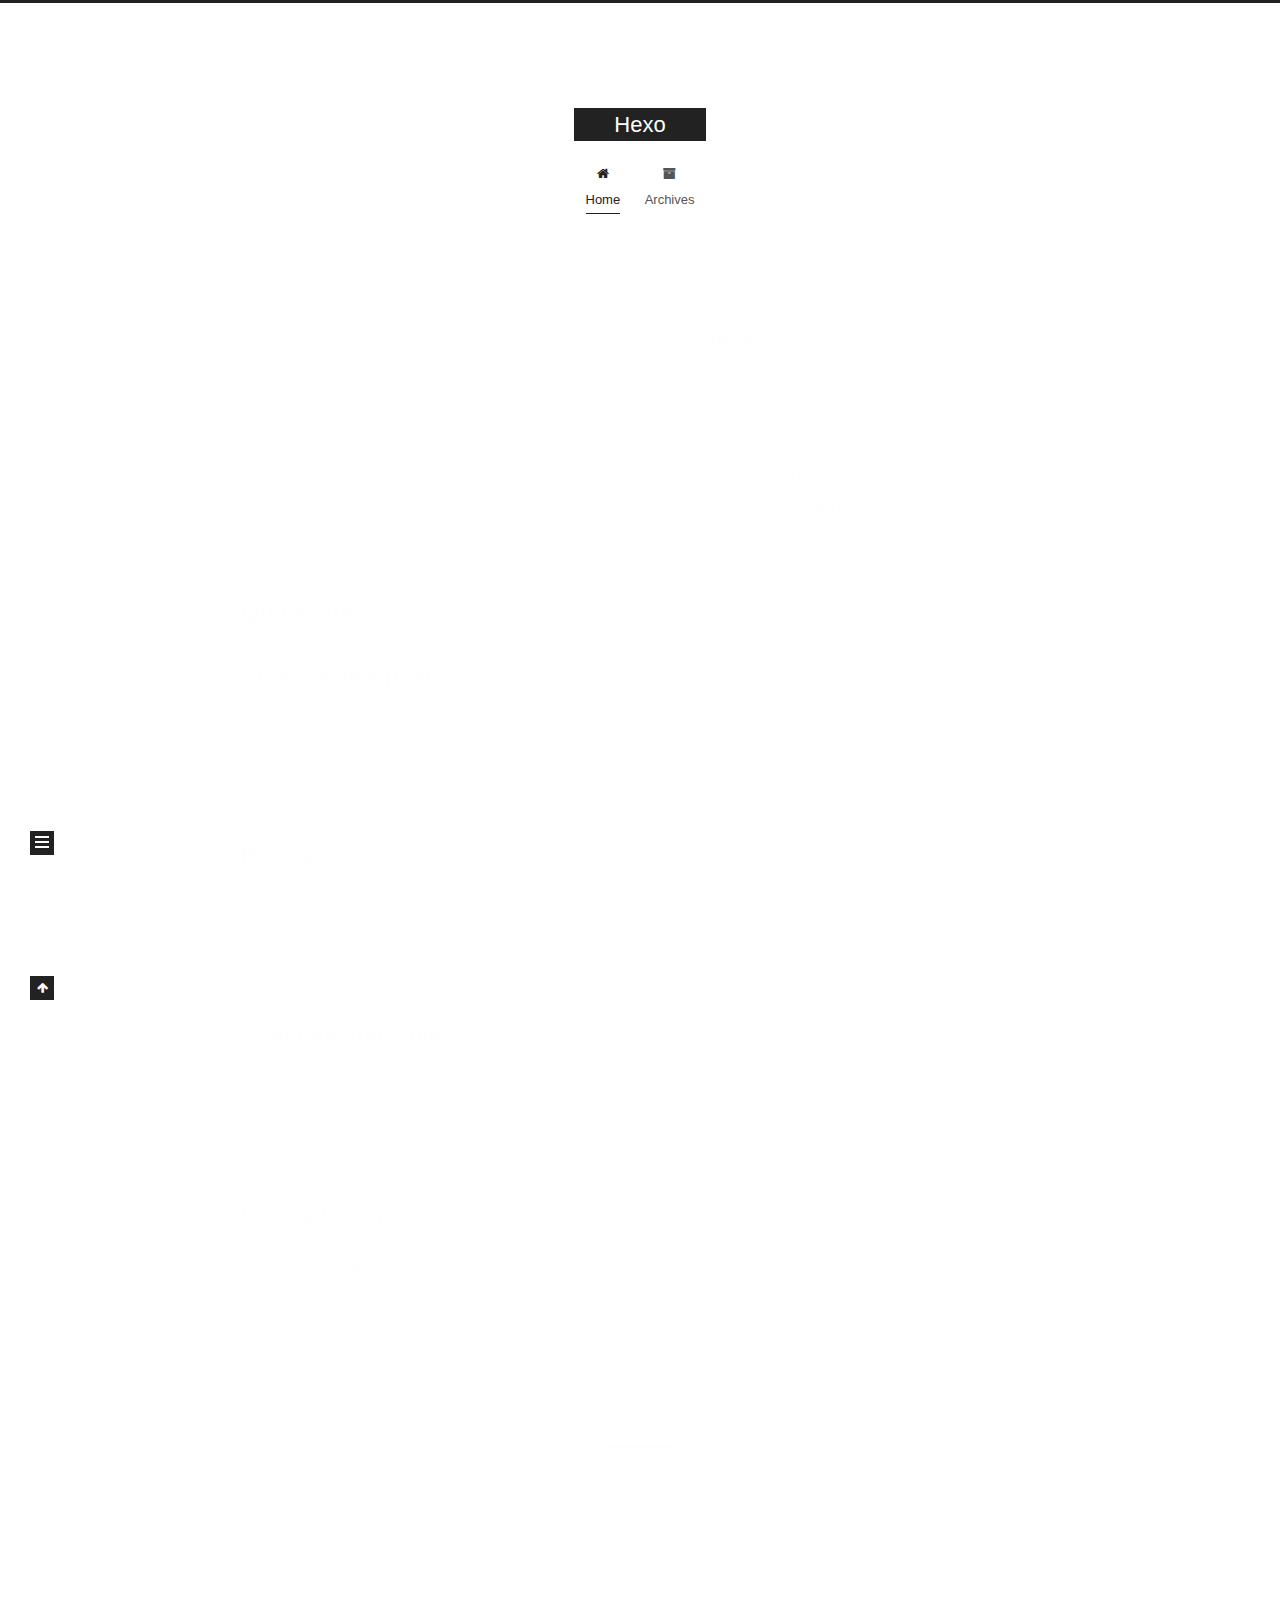
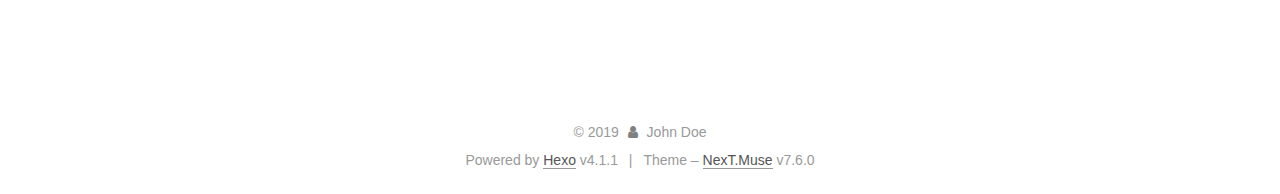
<file: index.html>
<!DOCTYPE html>
<html lang="en">
<head>
  <meta charset="UTF-8">
<meta name="viewport" content="width=device-width, initial-scale=1, maximum-scale=2">
<meta name="theme-color" content="#222">
<meta name="generator" content="Hexo 4.1.1">
  <link rel="apple-touch-icon" sizes="180x180" href="/images/apple-touch-icon-next.png">
  <link rel="icon" type="image/png" sizes="32x32" href="/images/favicon-32x32-next.png">
  <link rel="icon" type="image/png" sizes="16x16" href="/images/favicon-16x16-next.png">
  <link rel="mask-icon" href="/images/logo.svg" color="#222">

<link rel="stylesheet" href="/css/main.css">


<link rel="stylesheet" href="/lib/font-awesome/css/font-awesome.min.css">


<script id="hexo-configurations">
  var NexT = window.NexT || {};
  var CONFIG = {
    hostname: new URL('http://yoursite.com').hostname,
    root: '/',
    scheme: 'Muse',
    version: '7.6.0',
    exturl: false,
    sidebar: {"position":"left","display":"post","padding":18,"offset":12,"onmobile":false},
    copycode: {"enable":false,"show_result":false,"style":null},
    back2top: {"enable":true,"sidebar":false,"scrollpercent":false},
    bookmark: {"enable":false,"color":"#222","save":"auto"},
    fancybox: false,
    mediumzoom: false,
    lazyload: false,
    pangu: false,
    comments: {"style":"tabs","active":null,"storage":true,"lazyload":false,"nav":null},
    algolia: {
      appID: '',
      apiKey: '',
      indexName: '',
      hits: {"per_page":10},
      labels: {"input_placeholder":"Search for Posts","hits_empty":"We didn't find any results for the search: ${query}","hits_stats":"${hits} results found in ${time} ms"}
    },
    localsearch: {"enable":false,"trigger":"auto","top_n_per_article":1,"unescape":false,"preload":false},
    path: '',
    motion: {"enable":true,"async":false,"transition":{"post_block":"fadeIn","post_header":"slideDownIn","post_body":"slideDownIn","coll_header":"slideLeftIn","sidebar":"slideUpIn"}}
  };
</script>

  <meta property="og:type" content="website">
<meta property="og:title" content="Hexo">
<meta property="og:url" content="http:&#x2F;&#x2F;yoursite.com&#x2F;index.html">
<meta property="og:site_name" content="Hexo">
<meta property="og:locale" content="en_US">
<meta property="article:author" content="John Doe">
<meta name="twitter:card" content="summary">

<link rel="canonical" href="http://yoursite.com/">


<script id="page-configurations">
  // https://hexo.io/docs/variables.html
  CONFIG.page = {
    sidebar: "",
    isHome: true,
    isPost: false
  };
</script>

  <title>Hexo</title>
  






  <noscript>
  <style>
  .use-motion .brand,
  .use-motion .menu-item,
  .sidebar-inner,
  .use-motion .post-block,
  .use-motion .pagination,
  .use-motion .comments,
  .use-motion .post-header,
  .use-motion .post-body,
  .use-motion .collection-header { opacity: initial; }

  .use-motion .site-title,
  .use-motion .site-subtitle {
    opacity: initial;
    top: initial;
  }

  .use-motion .logo-line-before i { left: initial; }
  .use-motion .logo-line-after i { right: initial; }
  </style>
</noscript>

</head>

<body itemscope itemtype="http://schema.org/WebPage">
  <div class="container use-motion">
    <div class="headband"></div>

    <header class="header" itemscope itemtype="http://schema.org/WPHeader">
      <div class="header-inner"><div class="site-brand-container">
  <div class="site-meta">

    <div>
      <a href="/" class="brand" rel="start">
        <span class="logo-line-before"><i></i></span>
        <span class="site-title">Hexo</span>
        <span class="logo-line-after"><i></i></span>
      </a>
    </div>
  </div>

  <div class="site-nav-toggle">
    <div class="toggle" aria-label="Toggle navigation bar">
      <span class="toggle-line toggle-line-first"></span>
      <span class="toggle-line toggle-line-middle"></span>
      <span class="toggle-line toggle-line-last"></span>
    </div>
  </div>
</div>


<nav class="site-nav">
  
  <ul id="menu" class="menu">
        <li class="menu-item menu-item-home">

    <a href="/" rel="section"><i class="fa fa-fw fa-home"></i>Home</a>

  </li>
        <li class="menu-item menu-item-archives">

    <a href="/archives/" rel="section"><i class="fa fa-fw fa-archive"></i>Archives</a>

  </li>
  </ul>

</nav>
</div>
    </header>

    
  <div class="back-to-top">
    <i class="fa fa-arrow-up"></i>
    <span>0%</span>
  </div>


    <main class="main">
      <div class="main-inner">
        <div class="content-wrap">
          

          <div class="content">
            

  <div class="posts-expand">
        
  
  
  <article itemscope itemtype="http://schema.org/Article" class="post-block home" lang="en">
    <link itemprop="mainEntityOfPage" href="http://yoursite.com/2019/12/18/hello-world/">

    <span hidden itemprop="author" itemscope itemtype="http://schema.org/Person">
      <meta itemprop="image" content="/images/avatar.gif">
      <meta itemprop="name" content="John Doe">
      <meta itemprop="description" content="">
    </span>

    <span hidden itemprop="publisher" itemscope itemtype="http://schema.org/Organization">
      <meta itemprop="name" content="Hexo">
    </span>
      <header class="post-header">
        <h1 class="post-title" itemprop="name headline">
          
            <a href="/2019/12/18/hello-world/" class="post-title-link" itemprop="url">小海哥的第一个博客</a>
        </h1>

        <div class="post-meta">
            <span class="post-meta-item">
              <span class="post-meta-item-icon">
                <i class="fa fa-calendar-o"></i>
              </span>
              <span class="post-meta-item-text">Posted on</span>

              <time title="Created: 2019-12-18 23:29:39" itemprop="dateCreated datePublished" datetime="2019-12-18T23:29:39+08:00">2019-12-18</time>
            </span>

          

        </div>
      </header>

    
    
    
    <div class="post-body" itemprop="articleBody">

      
          <p>Welcome to <a href="https://hexo.io/" target="_blank" rel="noopener">Hexo</a>! This is your very first post. Check <a href="https://hexo.io/docs/" target="_blank" rel="noopener">documentation</a> for more info. If you get any problems when using Hexo, you can find the answer in <a href="https://hexo.io/docs/troubleshooting.html" target="_blank" rel="noopener">troubleshooting</a> or you can ask me on <a href="https://github.com/hexojs/hexo/issues" target="_blank" rel="noopener">GitHub</a>.</p>
<h2 id="Quick-Start"><a href="#Quick-Start" class="headerlink" title="Quick Start"></a>Quick Start</h2><h3 id="Create-a-new-post"><a href="#Create-a-new-post" class="headerlink" title="Create a new post"></a>Create a new post</h3><figure class="highlight bash"><table><tr><td class="gutter"><pre><span class="line">1</span><br></pre></td><td class="code"><pre><span class="line">$ hexo new <span class="string">"My New Post"</span></span><br></pre></td></tr></table></figure>

<p>More info: <a href="https://hexo.io/docs/writing.html" target="_blank" rel="noopener">Writing</a></p>
<h3 id="Run-server"><a href="#Run-server" class="headerlink" title="Run server"></a>Run server</h3><figure class="highlight bash"><table><tr><td class="gutter"><pre><span class="line">1</span><br></pre></td><td class="code"><pre><span class="line">$ hexo server</span><br></pre></td></tr></table></figure>

<p>More info: <a href="https://hexo.io/docs/server.html" target="_blank" rel="noopener">Server</a></p>
<h3 id="Generate-static-files"><a href="#Generate-static-files" class="headerlink" title="Generate static files"></a>Generate static files</h3><figure class="highlight bash"><table><tr><td class="gutter"><pre><span class="line">1</span><br></pre></td><td class="code"><pre><span class="line">$ hexo generate</span><br></pre></td></tr></table></figure>

<p>More info: <a href="https://hexo.io/docs/generating.html" target="_blank" rel="noopener">Generating</a></p>
<h3 id="Deploy-to-remote-sites"><a href="#Deploy-to-remote-sites" class="headerlink" title="Deploy to remote sites"></a>Deploy to remote sites</h3><figure class="highlight bash"><table><tr><td class="gutter"><pre><span class="line">1</span><br></pre></td><td class="code"><pre><span class="line">$ hexo deploy</span><br></pre></td></tr></table></figure>

<p>More info: <a href="https://hexo.io/docs/one-command-deployment.html" target="_blank" rel="noopener">Deployment</a></p>

      
    </div>

    
    
    
      <footer class="post-footer">
        <div class="post-eof"></div>
      </footer>
  </article>
  
  
  

        
  
  
  <article itemscope itemtype="http://schema.org/Article" class="post-block home" lang="en">
    <link itemprop="mainEntityOfPage" href="http://yoursite.com/2019/12/18/My-New-Post/">

    <span hidden itemprop="author" itemscope itemtype="http://schema.org/Person">
      <meta itemprop="image" content="/images/avatar.gif">
      <meta itemprop="name" content="John Doe">
      <meta itemprop="description" content="">
    </span>

    <span hidden itemprop="publisher" itemscope itemtype="http://schema.org/Organization">
      <meta itemprop="name" content="Hexo">
    </span>
      <header class="post-header">
        <h1 class="post-title" itemprop="name headline">
          
            <a href="/2019/12/18/My-New-Post/" class="post-title-link" itemprop="url">My New Post</a>
        </h1>

        <div class="post-meta">
            <span class="post-meta-item">
              <span class="post-meta-item-icon">
                <i class="fa fa-calendar-o"></i>
              </span>
              <span class="post-meta-item-text">Posted on</span>

              <time title="Created: 2019-12-18 02:20:11" itemprop="dateCreated datePublished" datetime="2019-12-18T02:20:11+08:00">2019-12-18</time>
            </span>

          

        </div>
      </header>

    
    
    
    <div class="post-body" itemprop="articleBody">

      
          
      
    </div>

    
    
    
      <footer class="post-footer">
        <div class="post-eof"></div>
      </footer>
  </article>
  
  
  

  </div>

  



          </div>
          

<script>
  window.addEventListener('tabs:register', () => {
    let activeClass = CONFIG.comments.activeClass;
    if (CONFIG.comments.storage) {
      activeClass = localStorage.getItem('comments_active') || activeClass;
    }
    if (activeClass) {
      let activeTab = document.querySelector(`a[href="#comment-${activeClass}"]`);
      if (activeTab) {
        activeTab.click();
      }
    }
  });
  if (CONFIG.comments.storage) {
    window.addEventListener('tabs:click', event => {
      if (!event.target.matches('.tabs-comment .tab-content .tab-pane')) return;
      let commentClass = event.target.classList[1];
      localStorage.setItem('comments_active', commentClass);
    });
  }
</script>

        </div>
          
  
  <div class="toggle sidebar-toggle">
    <span class="toggle-line toggle-line-first"></span>
    <span class="toggle-line toggle-line-middle"></span>
    <span class="toggle-line toggle-line-last"></span>
  </div>

  <aside class="sidebar">
    <div class="sidebar-inner">

      <ul class="sidebar-nav motion-element">
        <li class="sidebar-nav-toc">
          Table of Contents
        </li>
        <li class="sidebar-nav-overview">
          Overview
        </li>
      </ul>

      <!--noindex-->
      <div class="post-toc-wrap sidebar-panel">
      </div>
      <!--/noindex-->

      <div class="site-overview-wrap sidebar-panel">
        <div class="site-author motion-element" itemprop="author" itemscope itemtype="http://schema.org/Person">
  <p class="site-author-name" itemprop="name">John Doe</p>
  <div class="site-description" itemprop="description"></div>
</div>
<div class="site-state-wrap motion-element">
  <nav class="site-state">
      <div class="site-state-item site-state-posts">
          <a href="/archives/">
        
          <span class="site-state-item-count">2</span>
          <span class="site-state-item-name">posts</span>
        </a>
      </div>
  </nav>
</div>



      </div>

    </div>
  </aside>
  <div id="sidebar-dimmer"></div>


      </div>
    </main>

    <footer class="footer">
      <div class="footer-inner">
        

<div class="copyright">
  
  &copy; 
  <span itemprop="copyrightYear">2019</span>
  <span class="with-love">
    <i class="fa fa-user"></i>
  </span>
  <span class="author" itemprop="copyrightHolder">John Doe</span>
</div>
  <div class="powered-by">Powered by <a href="https://hexo.io/" class="theme-link" rel="noopener" target="_blank">Hexo</a> v4.1.1
  </div>
  <span class="post-meta-divider">|</span>
  <div class="theme-info">Theme – <a href="https://muse.theme-next.org/" class="theme-link" rel="noopener" target="_blank">NexT.Muse</a> v7.6.0
  </div>

        








      </div>
    </footer>
  </div>

  
  <script src="/lib/anime.min.js"></script>
  <script src="/lib/velocity/velocity.min.js"></script>
  <script src="/lib/velocity/velocity.ui.min.js"></script>

<script src="/js/utils.js"></script>

<script src="/js/motion.js"></script>


<script src="/js/schemes/muse.js"></script>


<script src="/js/next-boot.js"></script>




  















  

  

</body>
</html>
</file>
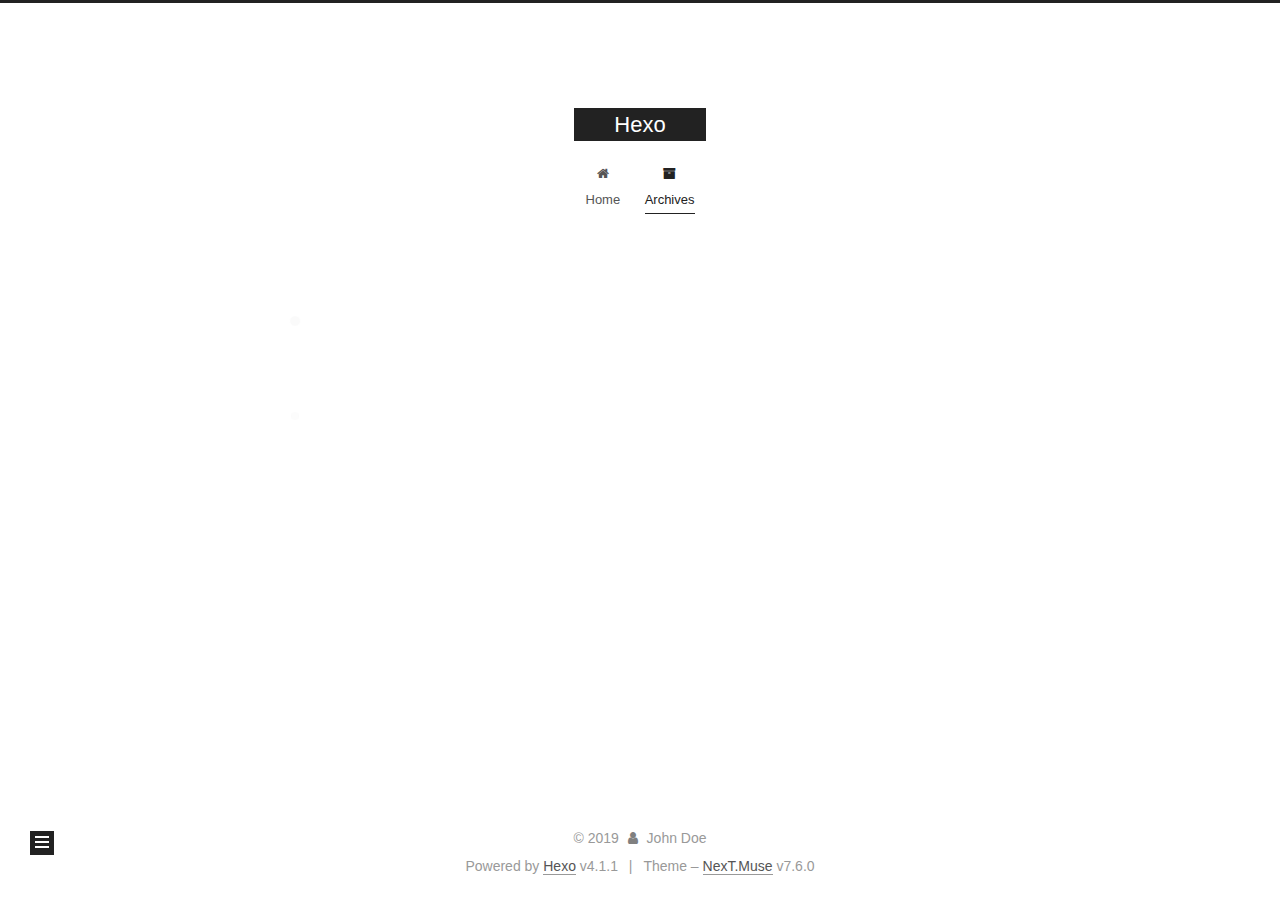
<file: archives/index.html>
<!DOCTYPE html>
<html lang="en">
<head>
  <meta charset="UTF-8">
<meta name="viewport" content="width=device-width, initial-scale=1, maximum-scale=2">
<meta name="theme-color" content="#222">
<meta name="generator" content="Hexo 4.1.1">
  <link rel="apple-touch-icon" sizes="180x180" href="/images/apple-touch-icon-next.png">
  <link rel="icon" type="image/png" sizes="32x32" href="/images/favicon-32x32-next.png">
  <link rel="icon" type="image/png" sizes="16x16" href="/images/favicon-16x16-next.png">
  <link rel="mask-icon" href="/images/logo.svg" color="#222">

<link rel="stylesheet" href="/css/main.css">


<link rel="stylesheet" href="/lib/font-awesome/css/font-awesome.min.css">


<script id="hexo-configurations">
  var NexT = window.NexT || {};
  var CONFIG = {
    hostname: new URL('http://yoursite.com').hostname,
    root: '/',
    scheme: 'Muse',
    version: '7.6.0',
    exturl: false,
    sidebar: {"position":"left","display":"post","padding":18,"offset":12,"onmobile":false},
    copycode: {"enable":false,"show_result":false,"style":null},
    back2top: {"enable":true,"sidebar":false,"scrollpercent":false},
    bookmark: {"enable":false,"color":"#222","save":"auto"},
    fancybox: false,
    mediumzoom: false,
    lazyload: false,
    pangu: false,
    comments: {"style":"tabs","active":null,"storage":true,"lazyload":false,"nav":null},
    algolia: {
      appID: '',
      apiKey: '',
      indexName: '',
      hits: {"per_page":10},
      labels: {"input_placeholder":"Search for Posts","hits_empty":"We didn't find any results for the search: ${query}","hits_stats":"${hits} results found in ${time} ms"}
    },
    localsearch: {"enable":false,"trigger":"auto","top_n_per_article":1,"unescape":false,"preload":false},
    path: '',
    motion: {"enable":true,"async":false,"transition":{"post_block":"fadeIn","post_header":"slideDownIn","post_body":"slideDownIn","coll_header":"slideLeftIn","sidebar":"slideUpIn"}}
  };
</script>

  <meta property="og:type" content="website">
<meta property="og:title" content="Hexo">
<meta property="og:url" content="http:&#x2F;&#x2F;yoursite.com&#x2F;archives&#x2F;index.html">
<meta property="og:site_name" content="Hexo">
<meta property="og:locale" content="en_US">
<meta property="article:author" content="John Doe">
<meta name="twitter:card" content="summary">

<link rel="canonical" href="http://yoursite.com/archives/">


<script id="page-configurations">
  // https://hexo.io/docs/variables.html
  CONFIG.page = {
    sidebar: "",
    isHome: false,
    isPost: false
  };
</script>

  <title>Archive | Hexo</title>
  






  <noscript>
  <style>
  .use-motion .brand,
  .use-motion .menu-item,
  .sidebar-inner,
  .use-motion .post-block,
  .use-motion .pagination,
  .use-motion .comments,
  .use-motion .post-header,
  .use-motion .post-body,
  .use-motion .collection-header { opacity: initial; }

  .use-motion .site-title,
  .use-motion .site-subtitle {
    opacity: initial;
    top: initial;
  }

  .use-motion .logo-line-before i { left: initial; }
  .use-motion .logo-line-after i { right: initial; }
  </style>
</noscript>

</head>

<body itemscope itemtype="http://schema.org/WebPage">
  <div class="container use-motion">
    <div class="headband"></div>

    <header class="header" itemscope itemtype="http://schema.org/WPHeader">
      <div class="header-inner"><div class="site-brand-container">
  <div class="site-meta">

    <div>
      <a href="/" class="brand" rel="start">
        <span class="logo-line-before"><i></i></span>
        <span class="site-title">Hexo</span>
        <span class="logo-line-after"><i></i></span>
      </a>
    </div>
  </div>

  <div class="site-nav-toggle">
    <div class="toggle" aria-label="Toggle navigation bar">
      <span class="toggle-line toggle-line-first"></span>
      <span class="toggle-line toggle-line-middle"></span>
      <span class="toggle-line toggle-line-last"></span>
    </div>
  </div>
</div>


<nav class="site-nav">
  
  <ul id="menu" class="menu">
        <li class="menu-item menu-item-home">

    <a href="/" rel="section"><i class="fa fa-fw fa-home"></i>Home</a>

  </li>
        <li class="menu-item menu-item-archives">

    <a href="/archives/" rel="section"><i class="fa fa-fw fa-archive"></i>Archives</a>

  </li>
  </ul>

</nav>
</div>
    </header>

    
  <div class="back-to-top">
    <i class="fa fa-arrow-up"></i>
    <span>0%</span>
  </div>


    <main class="main">
      <div class="main-inner">
        <div class="content-wrap">
          

          <div class="content">
            

  
  
  
  <div class="post-block">
    <div class="posts-collapse">
      <div class="collection-title">
        <span class="collection-header">Um..! 2 posts in total. Keep on posting.</span>
      </div>

      
    <div class="collection-year">
      <h1 class="collection-header">2019</h1>
    </div>

  <article itemscope itemtype="http://schema.org/Article">
    <header class="post-header">

      <div class="post-meta">
        <time itemprop="dateCreated"
              datetime="2019-12-18T23:29:39+08:00"
              content="2019-12-18">
          12-18
        </time>
      </div>

      <h2 class="post-title">
          <a class="post-title-link" href="/2019/12/18/hello-world/" itemprop="url">
            <span itemprop="name">小海哥的第一个博客</span>
          </a>
      </h2>

    </header>
  </article>

  <article itemscope itemtype="http://schema.org/Article">
    <header class="post-header">

      <div class="post-meta">
        <time itemprop="dateCreated"
              datetime="2019-12-18T02:20:11+08:00"
              content="2019-12-18">
          12-18
        </time>
      </div>

      <h2 class="post-title">
          <a class="post-title-link" href="/2019/12/18/My-New-Post/" itemprop="url">
            <span itemprop="name">My New Post</span>
          </a>
      </h2>

    </header>
  </article>


    </div>
  </div>
  
  
  

  



          </div>
          

<script>
  window.addEventListener('tabs:register', () => {
    let activeClass = CONFIG.comments.activeClass;
    if (CONFIG.comments.storage) {
      activeClass = localStorage.getItem('comments_active') || activeClass;
    }
    if (activeClass) {
      let activeTab = document.querySelector(`a[href="#comment-${activeClass}"]`);
      if (activeTab) {
        activeTab.click();
      }
    }
  });
  if (CONFIG.comments.storage) {
    window.addEventListener('tabs:click', event => {
      if (!event.target.matches('.tabs-comment .tab-content .tab-pane')) return;
      let commentClass = event.target.classList[1];
      localStorage.setItem('comments_active', commentClass);
    });
  }
</script>

        </div>
          
  
  <div class="toggle sidebar-toggle">
    <span class="toggle-line toggle-line-first"></span>
    <span class="toggle-line toggle-line-middle"></span>
    <span class="toggle-line toggle-line-last"></span>
  </div>

  <aside class="sidebar">
    <div class="sidebar-inner">

      <ul class="sidebar-nav motion-element">
        <li class="sidebar-nav-toc">
          Table of Contents
        </li>
        <li class="sidebar-nav-overview">
          Overview
        </li>
      </ul>

      <!--noindex-->
      <div class="post-toc-wrap sidebar-panel">
      </div>
      <!--/noindex-->

      <div class="site-overview-wrap sidebar-panel">
        <div class="site-author motion-element" itemprop="author" itemscope itemtype="http://schema.org/Person">
  <p class="site-author-name" itemprop="name">John Doe</p>
  <div class="site-description" itemprop="description"></div>
</div>
<div class="site-state-wrap motion-element">
  <nav class="site-state">
      <div class="site-state-item site-state-posts">
          <a href="/archives/">
        
          <span class="site-state-item-count">2</span>
          <span class="site-state-item-name">posts</span>
        </a>
      </div>
  </nav>
</div>



      </div>

    </div>
  </aside>
  <div id="sidebar-dimmer"></div>


      </div>
    </main>

    <footer class="footer">
      <div class="footer-inner">
        

<div class="copyright">
  
  &copy; 
  <span itemprop="copyrightYear">2019</span>
  <span class="with-love">
    <i class="fa fa-user"></i>
  </span>
  <span class="author" itemprop="copyrightHolder">John Doe</span>
</div>
  <div class="powered-by">Powered by <a href="https://hexo.io/" class="theme-link" rel="noopener" target="_blank">Hexo</a> v4.1.1
  </div>
  <span class="post-meta-divider">|</span>
  <div class="theme-info">Theme – <a href="https://muse.theme-next.org/" class="theme-link" rel="noopener" target="_blank">NexT.Muse</a> v7.6.0
  </div>

        








      </div>
    </footer>
  </div>

  
  <script src="/lib/anime.min.js"></script>
  <script src="/lib/velocity/velocity.min.js"></script>
  <script src="/lib/velocity/velocity.ui.min.js"></script>

<script src="/js/utils.js"></script>

<script src="/js/motion.js"></script>


<script src="/js/schemes/muse.js"></script>


<script src="/js/next-boot.js"></script>




  















  

  

</body>
</html>
</file>
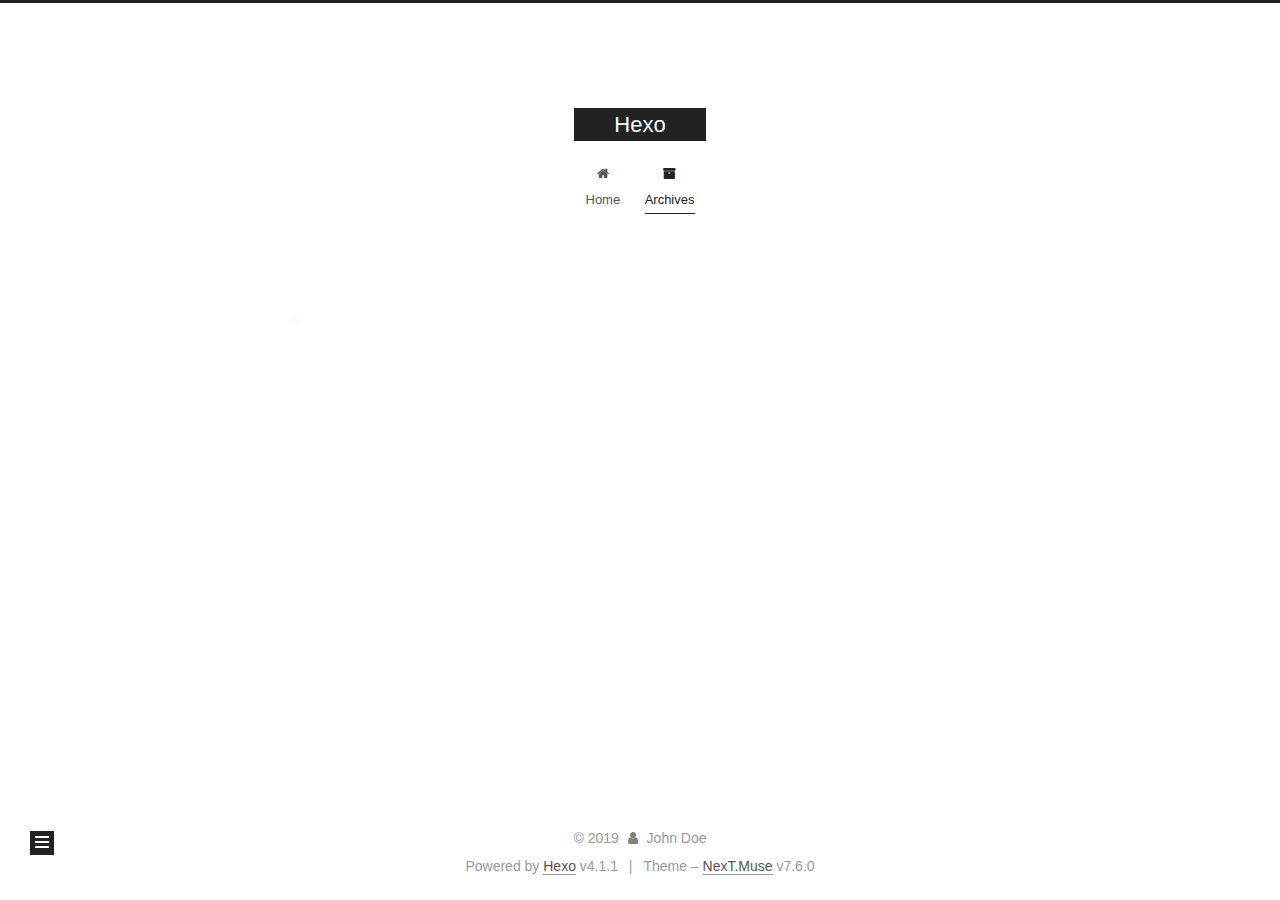
<file: archives/2019/index.html>
<!DOCTYPE html>
<html lang="en">
<head>
  <meta charset="UTF-8">
<meta name="viewport" content="width=device-width, initial-scale=1, maximum-scale=2">
<meta name="theme-color" content="#222">
<meta name="generator" content="Hexo 4.1.1">
  <link rel="apple-touch-icon" sizes="180x180" href="/images/apple-touch-icon-next.png">
  <link rel="icon" type="image/png" sizes="32x32" href="/images/favicon-32x32-next.png">
  <link rel="icon" type="image/png" sizes="16x16" href="/images/favicon-16x16-next.png">
  <link rel="mask-icon" href="/images/logo.svg" color="#222">

<link rel="stylesheet" href="/css/main.css">


<link rel="stylesheet" href="/lib/font-awesome/css/font-awesome.min.css">


<script id="hexo-configurations">
  var NexT = window.NexT || {};
  var CONFIG = {
    hostname: new URL('http://yoursite.com').hostname,
    root: '/',
    scheme: 'Muse',
    version: '7.6.0',
    exturl: false,
    sidebar: {"position":"left","display":"post","padding":18,"offset":12,"onmobile":false},
    copycode: {"enable":false,"show_result":false,"style":null},
    back2top: {"enable":true,"sidebar":false,"scrollpercent":false},
    bookmark: {"enable":false,"color":"#222","save":"auto"},
    fancybox: false,
    mediumzoom: false,
    lazyload: false,
    pangu: false,
    comments: {"style":"tabs","active":null,"storage":true,"lazyload":false,"nav":null},
    algolia: {
      appID: '',
      apiKey: '',
      indexName: '',
      hits: {"per_page":10},
      labels: {"input_placeholder":"Search for Posts","hits_empty":"We didn't find any results for the search: ${query}","hits_stats":"${hits} results found in ${time} ms"}
    },
    localsearch: {"enable":false,"trigger":"auto","top_n_per_article":1,"unescape":false,"preload":false},
    path: '',
    motion: {"enable":true,"async":false,"transition":{"post_block":"fadeIn","post_header":"slideDownIn","post_body":"slideDownIn","coll_header":"slideLeftIn","sidebar":"slideUpIn"}}
  };
</script>

  <meta property="og:type" content="website">
<meta property="og:title" content="Hexo">
<meta property="og:url" content="http:&#x2F;&#x2F;yoursite.com&#x2F;archives&#x2F;2019&#x2F;index.html">
<meta property="og:site_name" content="Hexo">
<meta property="og:locale" content="en_US">
<meta property="article:author" content="John Doe">
<meta name="twitter:card" content="summary">

<link rel="canonical" href="http://yoursite.com/archives/2019/">


<script id="page-configurations">
  // https://hexo.io/docs/variables.html
  CONFIG.page = {
    sidebar: "",
    isHome: false,
    isPost: false
  };
</script>

  <title>Archive | Hexo</title>
  






  <noscript>
  <style>
  .use-motion .brand,
  .use-motion .menu-item,
  .sidebar-inner,
  .use-motion .post-block,
  .use-motion .pagination,
  .use-motion .comments,
  .use-motion .post-header,
  .use-motion .post-body,
  .use-motion .collection-header { opacity: initial; }

  .use-motion .site-title,
  .use-motion .site-subtitle {
    opacity: initial;
    top: initial;
  }

  .use-motion .logo-line-before i { left: initial; }
  .use-motion .logo-line-after i { right: initial; }
  </style>
</noscript>

</head>

<body itemscope itemtype="http://schema.org/WebPage">
  <div class="container use-motion">
    <div class="headband"></div>

    <header class="header" itemscope itemtype="http://schema.org/WPHeader">
      <div class="header-inner"><div class="site-brand-container">
  <div class="site-meta">

    <div>
      <a href="/" class="brand" rel="start">
        <span class="logo-line-before"><i></i></span>
        <span class="site-title">Hexo</span>
        <span class="logo-line-after"><i></i></span>
      </a>
    </div>
  </div>

  <div class="site-nav-toggle">
    <div class="toggle" aria-label="Toggle navigation bar">
      <span class="toggle-line toggle-line-first"></span>
      <span class="toggle-line toggle-line-middle"></span>
      <span class="toggle-line toggle-line-last"></span>
    </div>
  </div>
</div>


<nav class="site-nav">
  
  <ul id="menu" class="menu">
        <li class="menu-item menu-item-home">

    <a href="/" rel="section"><i class="fa fa-fw fa-home"></i>Home</a>

  </li>
        <li class="menu-item menu-item-archives">

    <a href="/archives/" rel="section"><i class="fa fa-fw fa-archive"></i>Archives</a>

  </li>
  </ul>

</nav>
</div>
    </header>

    
  <div class="back-to-top">
    <i class="fa fa-arrow-up"></i>
    <span>0%</span>
  </div>


    <main class="main">
      <div class="main-inner">
        <div class="content-wrap">
          

          <div class="content">
            

  
  
  
  <div class="post-block">
    <div class="posts-collapse">
      <div class="collection-title">
        <span class="collection-header">Um..! 2 posts in total. Keep on posting.</span>
      </div>

      
    <div class="collection-year">
      <h1 class="collection-header">2019</h1>
    </div>

  <article itemscope itemtype="http://schema.org/Article">
    <header class="post-header">

      <div class="post-meta">
        <time itemprop="dateCreated"
              datetime="2019-12-18T23:29:39+08:00"
              content="2019-12-18">
          12-18
        </time>
      </div>

      <h2 class="post-title">
          <a class="post-title-link" href="/2019/12/18/hello-world/" itemprop="url">
            <span itemprop="name">小海哥的第一个博客</span>
          </a>
      </h2>

    </header>
  </article>

  <article itemscope itemtype="http://schema.org/Article">
    <header class="post-header">

      <div class="post-meta">
        <time itemprop="dateCreated"
              datetime="2019-12-18T02:20:11+08:00"
              content="2019-12-18">
          12-18
        </time>
      </div>

      <h2 class="post-title">
          <a class="post-title-link" href="/2019/12/18/My-New-Post/" itemprop="url">
            <span itemprop="name">My New Post</span>
          </a>
      </h2>

    </header>
  </article>


    </div>
  </div>
  
  
  

  



          </div>
          

<script>
  window.addEventListener('tabs:register', () => {
    let activeClass = CONFIG.comments.activeClass;
    if (CONFIG.comments.storage) {
      activeClass = localStorage.getItem('comments_active') || activeClass;
    }
    if (activeClass) {
      let activeTab = document.querySelector(`a[href="#comment-${activeClass}"]`);
      if (activeTab) {
        activeTab.click();
      }
    }
  });
  if (CONFIG.comments.storage) {
    window.addEventListener('tabs:click', event => {
      if (!event.target.matches('.tabs-comment .tab-content .tab-pane')) return;
      let commentClass = event.target.classList[1];
      localStorage.setItem('comments_active', commentClass);
    });
  }
</script>

        </div>
          
  
  <div class="toggle sidebar-toggle">
    <span class="toggle-line toggle-line-first"></span>
    <span class="toggle-line toggle-line-middle"></span>
    <span class="toggle-line toggle-line-last"></span>
  </div>

  <aside class="sidebar">
    <div class="sidebar-inner">

      <ul class="sidebar-nav motion-element">
        <li class="sidebar-nav-toc">
          Table of Contents
        </li>
        <li class="sidebar-nav-overview">
          Overview
        </li>
      </ul>

      <!--noindex-->
      <div class="post-toc-wrap sidebar-panel">
      </div>
      <!--/noindex-->

      <div class="site-overview-wrap sidebar-panel">
        <div class="site-author motion-element" itemprop="author" itemscope itemtype="http://schema.org/Person">
  <p class="site-author-name" itemprop="name">John Doe</p>
  <div class="site-description" itemprop="description"></div>
</div>
<div class="site-state-wrap motion-element">
  <nav class="site-state">
      <div class="site-state-item site-state-posts">
          <a href="/archives/">
        
          <span class="site-state-item-count">2</span>
          <span class="site-state-item-name">posts</span>
        </a>
      </div>
  </nav>
</div>



      </div>

    </div>
  </aside>
  <div id="sidebar-dimmer"></div>


      </div>
    </main>

    <footer class="footer">
      <div class="footer-inner">
        

<div class="copyright">
  
  &copy; 
  <span itemprop="copyrightYear">2019</span>
  <span class="with-love">
    <i class="fa fa-user"></i>
  </span>
  <span class="author" itemprop="copyrightHolder">John Doe</span>
</div>
  <div class="powered-by">Powered by <a href="https://hexo.io/" class="theme-link" rel="noopener" target="_blank">Hexo</a> v4.1.1
  </div>
  <span class="post-meta-divider">|</span>
  <div class="theme-info">Theme – <a href="https://muse.theme-next.org/" class="theme-link" rel="noopener" target="_blank">NexT.Muse</a> v7.6.0
  </div>

        








      </div>
    </footer>
  </div>

  
  <script src="/lib/anime.min.js"></script>
  <script src="/lib/velocity/velocity.min.js"></script>
  <script src="/lib/velocity/velocity.ui.min.js"></script>

<script src="/js/utils.js"></script>

<script src="/js/motion.js"></script>


<script src="/js/schemes/muse.js"></script>


<script src="/js/next-boot.js"></script>




  















  

  

</body>
</html>
</file>
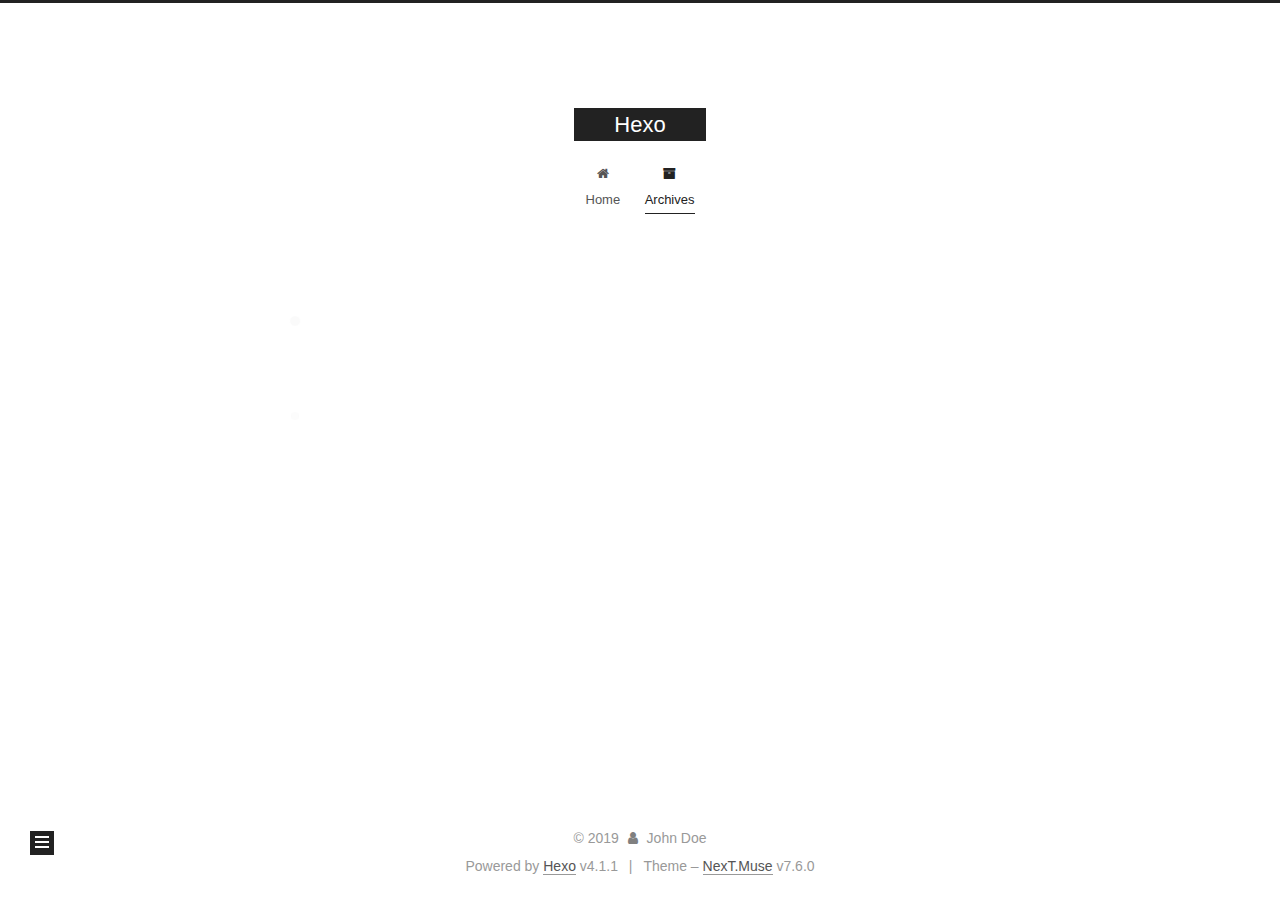
<file: archives/2019/12/index.html>
<!DOCTYPE html>
<html lang="en">
<head>
  <meta charset="UTF-8">
<meta name="viewport" content="width=device-width, initial-scale=1, maximum-scale=2">
<meta name="theme-color" content="#222">
<meta name="generator" content="Hexo 4.1.1">
  <link rel="apple-touch-icon" sizes="180x180" href="/images/apple-touch-icon-next.png">
  <link rel="icon" type="image/png" sizes="32x32" href="/images/favicon-32x32-next.png">
  <link rel="icon" type="image/png" sizes="16x16" href="/images/favicon-16x16-next.png">
  <link rel="mask-icon" href="/images/logo.svg" color="#222">

<link rel="stylesheet" href="/css/main.css">


<link rel="stylesheet" href="/lib/font-awesome/css/font-awesome.min.css">


<script id="hexo-configurations">
  var NexT = window.NexT || {};
  var CONFIG = {
    hostname: new URL('http://yoursite.com').hostname,
    root: '/',
    scheme: 'Muse',
    version: '7.6.0',
    exturl: false,
    sidebar: {"position":"left","display":"post","padding":18,"offset":12,"onmobile":false},
    copycode: {"enable":false,"show_result":false,"style":null},
    back2top: {"enable":true,"sidebar":false,"scrollpercent":false},
    bookmark: {"enable":false,"color":"#222","save":"auto"},
    fancybox: false,
    mediumzoom: false,
    lazyload: false,
    pangu: false,
    comments: {"style":"tabs","active":null,"storage":true,"lazyload":false,"nav":null},
    algolia: {
      appID: '',
      apiKey: '',
      indexName: '',
      hits: {"per_page":10},
      labels: {"input_placeholder":"Search for Posts","hits_empty":"We didn't find any results for the search: ${query}","hits_stats":"${hits} results found in ${time} ms"}
    },
    localsearch: {"enable":false,"trigger":"auto","top_n_per_article":1,"unescape":false,"preload":false},
    path: '',
    motion: {"enable":true,"async":false,"transition":{"post_block":"fadeIn","post_header":"slideDownIn","post_body":"slideDownIn","coll_header":"slideLeftIn","sidebar":"slideUpIn"}}
  };
</script>

  <meta property="og:type" content="website">
<meta property="og:title" content="Hexo">
<meta property="og:url" content="http:&#x2F;&#x2F;yoursite.com&#x2F;archives&#x2F;2019&#x2F;12&#x2F;index.html">
<meta property="og:site_name" content="Hexo">
<meta property="og:locale" content="en_US">
<meta property="article:author" content="John Doe">
<meta name="twitter:card" content="summary">

<link rel="canonical" href="http://yoursite.com/archives/2019/12/">


<script id="page-configurations">
  // https://hexo.io/docs/variables.html
  CONFIG.page = {
    sidebar: "",
    isHome: false,
    isPost: false
  };
</script>

  <title>Archive | Hexo</title>
  






  <noscript>
  <style>
  .use-motion .brand,
  .use-motion .menu-item,
  .sidebar-inner,
  .use-motion .post-block,
  .use-motion .pagination,
  .use-motion .comments,
  .use-motion .post-header,
  .use-motion .post-body,
  .use-motion .collection-header { opacity: initial; }

  .use-motion .site-title,
  .use-motion .site-subtitle {
    opacity: initial;
    top: initial;
  }

  .use-motion .logo-line-before i { left: initial; }
  .use-motion .logo-line-after i { right: initial; }
  </style>
</noscript>

</head>

<body itemscope itemtype="http://schema.org/WebPage">
  <div class="container use-motion">
    <div class="headband"></div>

    <header class="header" itemscope itemtype="http://schema.org/WPHeader">
      <div class="header-inner"><div class="site-brand-container">
  <div class="site-meta">

    <div>
      <a href="/" class="brand" rel="start">
        <span class="logo-line-before"><i></i></span>
        <span class="site-title">Hexo</span>
        <span class="logo-line-after"><i></i></span>
      </a>
    </div>
  </div>

  <div class="site-nav-toggle">
    <div class="toggle" aria-label="Toggle navigation bar">
      <span class="toggle-line toggle-line-first"></span>
      <span class="toggle-line toggle-line-middle"></span>
      <span class="toggle-line toggle-line-last"></span>
    </div>
  </div>
</div>


<nav class="site-nav">
  
  <ul id="menu" class="menu">
        <li class="menu-item menu-item-home">

    <a href="/" rel="section"><i class="fa fa-fw fa-home"></i>Home</a>

  </li>
        <li class="menu-item menu-item-archives">

    <a href="/archives/" rel="section"><i class="fa fa-fw fa-archive"></i>Archives</a>

  </li>
  </ul>

</nav>
</div>
    </header>

    
  <div class="back-to-top">
    <i class="fa fa-arrow-up"></i>
    <span>0%</span>
  </div>


    <main class="main">
      <div class="main-inner">
        <div class="content-wrap">
          

          <div class="content">
            

  
  
  
  <div class="post-block">
    <div class="posts-collapse">
      <div class="collection-title">
        <span class="collection-header">Um..! 2 posts in total. Keep on posting.</span>
      </div>

      
    <div class="collection-year">
      <h1 class="collection-header">2019</h1>
    </div>

  <article itemscope itemtype="http://schema.org/Article">
    <header class="post-header">

      <div class="post-meta">
        <time itemprop="dateCreated"
              datetime="2019-12-18T23:29:39+08:00"
              content="2019-12-18">
          12-18
        </time>
      </div>

      <h2 class="post-title">
          <a class="post-title-link" href="/2019/12/18/hello-world/" itemprop="url">
            <span itemprop="name">小海哥的第一个博客</span>
          </a>
      </h2>

    </header>
  </article>

  <article itemscope itemtype="http://schema.org/Article">
    <header class="post-header">

      <div class="post-meta">
        <time itemprop="dateCreated"
              datetime="2019-12-18T02:20:11+08:00"
              content="2019-12-18">
          12-18
        </time>
      </div>

      <h2 class="post-title">
          <a class="post-title-link" href="/2019/12/18/My-New-Post/" itemprop="url">
            <span itemprop="name">My New Post</span>
          </a>
      </h2>

    </header>
  </article>


    </div>
  </div>
  
  
  

  



          </div>
          

<script>
  window.addEventListener('tabs:register', () => {
    let activeClass = CONFIG.comments.activeClass;
    if (CONFIG.comments.storage) {
      activeClass = localStorage.getItem('comments_active') || activeClass;
    }
    if (activeClass) {
      let activeTab = document.querySelector(`a[href="#comment-${activeClass}"]`);
      if (activeTab) {
        activeTab.click();
      }
    }
  });
  if (CONFIG.comments.storage) {
    window.addEventListener('tabs:click', event => {
      if (!event.target.matches('.tabs-comment .tab-content .tab-pane')) return;
      let commentClass = event.target.classList[1];
      localStorage.setItem('comments_active', commentClass);
    });
  }
</script>

        </div>
          
  
  <div class="toggle sidebar-toggle">
    <span class="toggle-line toggle-line-first"></span>
    <span class="toggle-line toggle-line-middle"></span>
    <span class="toggle-line toggle-line-last"></span>
  </div>

  <aside class="sidebar">
    <div class="sidebar-inner">

      <ul class="sidebar-nav motion-element">
        <li class="sidebar-nav-toc">
          Table of Contents
        </li>
        <li class="sidebar-nav-overview">
          Overview
        </li>
      </ul>

      <!--noindex-->
      <div class="post-toc-wrap sidebar-panel">
      </div>
      <!--/noindex-->

      <div class="site-overview-wrap sidebar-panel">
        <div class="site-author motion-element" itemprop="author" itemscope itemtype="http://schema.org/Person">
  <p class="site-author-name" itemprop="name">John Doe</p>
  <div class="site-description" itemprop="description"></div>
</div>
<div class="site-state-wrap motion-element">
  <nav class="site-state">
      <div class="site-state-item site-state-posts">
          <a href="/archives/">
        
          <span class="site-state-item-count">2</span>
          <span class="site-state-item-name">posts</span>
        </a>
      </div>
  </nav>
</div>



      </div>

    </div>
  </aside>
  <div id="sidebar-dimmer"></div>


      </div>
    </main>

    <footer class="footer">
      <div class="footer-inner">
        

<div class="copyright">
  
  &copy; 
  <span itemprop="copyrightYear">2019</span>
  <span class="with-love">
    <i class="fa fa-user"></i>
  </span>
  <span class="author" itemprop="copyrightHolder">John Doe</span>
</div>
  <div class="powered-by">Powered by <a href="https://hexo.io/" class="theme-link" rel="noopener" target="_blank">Hexo</a> v4.1.1
  </div>
  <span class="post-meta-divider">|</span>
  <div class="theme-info">Theme – <a href="https://muse.theme-next.org/" class="theme-link" rel="noopener" target="_blank">NexT.Muse</a> v7.6.0
  </div>

        








      </div>
    </footer>
  </div>

  
  <script src="/lib/anime.min.js"></script>
  <script src="/lib/velocity/velocity.min.js"></script>
  <script src="/lib/velocity/velocity.ui.min.js"></script>

<script src="/js/utils.js"></script>

<script src="/js/motion.js"></script>


<script src="/js/schemes/muse.js"></script>


<script src="/js/next-boot.js"></script>




  















  

  

</body>
</html>
</file>
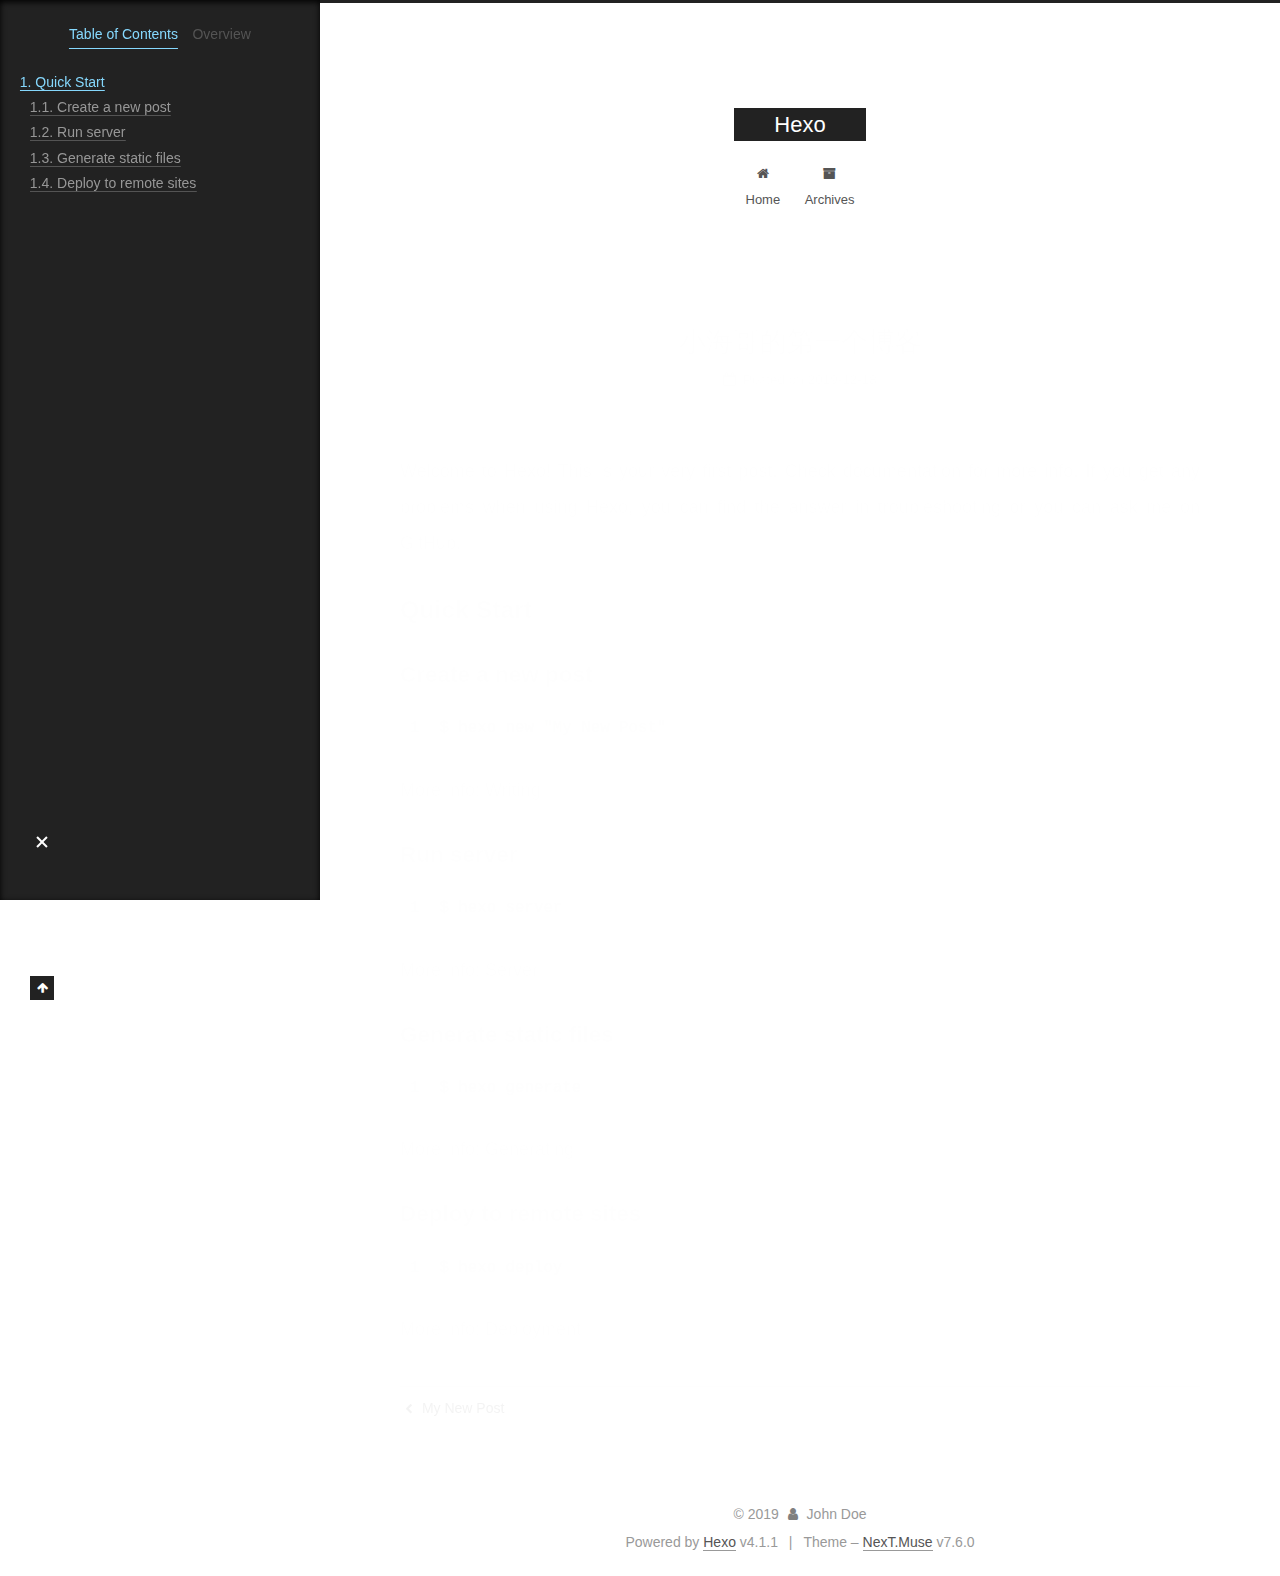
<file: 2019/12/18/hello-world/index.html>
<!DOCTYPE html>
<html lang="en">
<head>
  <meta charset="UTF-8">
<meta name="viewport" content="width=device-width, initial-scale=1, maximum-scale=2">
<meta name="theme-color" content="#222">
<meta name="generator" content="Hexo 4.1.1">
  <link rel="apple-touch-icon" sizes="180x180" href="/images/apple-touch-icon-next.png">
  <link rel="icon" type="image/png" sizes="32x32" href="/images/favicon-32x32-next.png">
  <link rel="icon" type="image/png" sizes="16x16" href="/images/favicon-16x16-next.png">
  <link rel="mask-icon" href="/images/logo.svg" color="#222">

<link rel="stylesheet" href="/css/main.css">


<link rel="stylesheet" href="/lib/font-awesome/css/font-awesome.min.css">


<script id="hexo-configurations">
  var NexT = window.NexT || {};
  var CONFIG = {
    hostname: new URL('http://yoursite.com').hostname,
    root: '/',
    scheme: 'Muse',
    version: '7.6.0',
    exturl: false,
    sidebar: {"position":"left","display":"post","padding":18,"offset":12,"onmobile":false},
    copycode: {"enable":false,"show_result":false,"style":null},
    back2top: {"enable":true,"sidebar":false,"scrollpercent":false},
    bookmark: {"enable":false,"color":"#222","save":"auto"},
    fancybox: false,
    mediumzoom: false,
    lazyload: false,
    pangu: false,
    comments: {"style":"tabs","active":null,"storage":true,"lazyload":false,"nav":null},
    algolia: {
      appID: '',
      apiKey: '',
      indexName: '',
      hits: {"per_page":10},
      labels: {"input_placeholder":"Search for Posts","hits_empty":"We didn't find any results for the search: ${query}","hits_stats":"${hits} results found in ${time} ms"}
    },
    localsearch: {"enable":false,"trigger":"auto","top_n_per_article":1,"unescape":false,"preload":false},
    path: '',
    motion: {"enable":true,"async":false,"transition":{"post_block":"fadeIn","post_header":"slideDownIn","post_body":"slideDownIn","coll_header":"slideLeftIn","sidebar":"slideUpIn"}}
  };
</script>

  <meta name="description" content="Welcome to Hexo! This is your very first post. Check documentation for more info. If you get any problems when using Hexo, you can find the answer in troubleshooting or you can ask me on GitHub. Quick">
<meta property="og:type" content="article">
<meta property="og:title" content="小海哥的第一个博客">
<meta property="og:url" content="http:&#x2F;&#x2F;yoursite.com&#x2F;2019&#x2F;12&#x2F;18&#x2F;hello-world&#x2F;index.html">
<meta property="og:site_name" content="Hexo">
<meta property="og:description" content="Welcome to Hexo! This is your very first post. Check documentation for more info. If you get any problems when using Hexo, you can find the answer in troubleshooting or you can ask me on GitHub. Quick">
<meta property="og:locale" content="en_US">
<meta property="article:published_time" content="2019-12-18T15:29:39.238Z">
<meta property="article:modified_time" content="2019-12-18T15:29:39.218Z">
<meta property="article:author" content="John Doe">
<meta name="twitter:card" content="summary">

<link rel="canonical" href="http://yoursite.com/2019/12/18/hello-world/">


<script id="page-configurations">
  // https://hexo.io/docs/variables.html
  CONFIG.page = {
    sidebar: "",
    isHome: false,
    isPost: true
  };
</script>

  <title>小海哥的第一个博客 | Hexo</title>
  






  <noscript>
  <style>
  .use-motion .brand,
  .use-motion .menu-item,
  .sidebar-inner,
  .use-motion .post-block,
  .use-motion .pagination,
  .use-motion .comments,
  .use-motion .post-header,
  .use-motion .post-body,
  .use-motion .collection-header { opacity: initial; }

  .use-motion .site-title,
  .use-motion .site-subtitle {
    opacity: initial;
    top: initial;
  }

  .use-motion .logo-line-before i { left: initial; }
  .use-motion .logo-line-after i { right: initial; }
  </style>
</noscript>

</head>

<body itemscope itemtype="http://schema.org/WebPage">
  <div class="container use-motion">
    <div class="headband"></div>

    <header class="header" itemscope itemtype="http://schema.org/WPHeader">
      <div class="header-inner"><div class="site-brand-container">
  <div class="site-meta">

    <div>
      <a href="/" class="brand" rel="start">
        <span class="logo-line-before"><i></i></span>
        <span class="site-title">Hexo</span>
        <span class="logo-line-after"><i></i></span>
      </a>
    </div>
  </div>

  <div class="site-nav-toggle">
    <div class="toggle" aria-label="Toggle navigation bar">
      <span class="toggle-line toggle-line-first"></span>
      <span class="toggle-line toggle-line-middle"></span>
      <span class="toggle-line toggle-line-last"></span>
    </div>
  </div>
</div>


<nav class="site-nav">
  
  <ul id="menu" class="menu">
        <li class="menu-item menu-item-home">

    <a href="/" rel="section"><i class="fa fa-fw fa-home"></i>Home</a>

  </li>
        <li class="menu-item menu-item-archives">

    <a href="/archives/" rel="section"><i class="fa fa-fw fa-archive"></i>Archives</a>

  </li>
  </ul>

</nav>
</div>
    </header>

    
  <div class="back-to-top">
    <i class="fa fa-arrow-up"></i>
    <span>0%</span>
  </div>


    <main class="main">
      <div class="main-inner">
        <div class="content-wrap">
          

          <div class="content">
            

  <div class="posts-expand">
      
  
  
  <article itemscope itemtype="http://schema.org/Article" class="post-block " lang="en">
    <link itemprop="mainEntityOfPage" href="http://yoursite.com/2019/12/18/hello-world/">

    <span hidden itemprop="author" itemscope itemtype="http://schema.org/Person">
      <meta itemprop="image" content="/images/avatar.gif">
      <meta itemprop="name" content="John Doe">
      <meta itemprop="description" content="">
    </span>

    <span hidden itemprop="publisher" itemscope itemtype="http://schema.org/Organization">
      <meta itemprop="name" content="Hexo">
    </span>
      <header class="post-header">
        <h1 class="post-title" itemprop="name headline">
          小海哥的第一个博客
        </h1>

        <div class="post-meta">
            <span class="post-meta-item">
              <span class="post-meta-item-icon">
                <i class="fa fa-calendar-o"></i>
              </span>
              <span class="post-meta-item-text">Posted on</span>

              <time title="Created: 2019-12-18 23:29:39" itemprop="dateCreated datePublished" datetime="2019-12-18T23:29:39+08:00">2019-12-18</time>
            </span>

          

        </div>
      </header>

    
    
    
    <div class="post-body" itemprop="articleBody">

      
        <p>Welcome to <a href="https://hexo.io/" target="_blank" rel="noopener">Hexo</a>! This is your very first post. Check <a href="https://hexo.io/docs/" target="_blank" rel="noopener">documentation</a> for more info. If you get any problems when using Hexo, you can find the answer in <a href="https://hexo.io/docs/troubleshooting.html" target="_blank" rel="noopener">troubleshooting</a> or you can ask me on <a href="https://github.com/hexojs/hexo/issues" target="_blank" rel="noopener">GitHub</a>.</p>
<h2 id="Quick-Start"><a href="#Quick-Start" class="headerlink" title="Quick Start"></a>Quick Start</h2><h3 id="Create-a-new-post"><a href="#Create-a-new-post" class="headerlink" title="Create a new post"></a>Create a new post</h3><figure class="highlight bash"><table><tr><td class="gutter"><pre><span class="line">1</span><br></pre></td><td class="code"><pre><span class="line">$ hexo new <span class="string">"My New Post"</span></span><br></pre></td></tr></table></figure>

<p>More info: <a href="https://hexo.io/docs/writing.html" target="_blank" rel="noopener">Writing</a></p>
<h3 id="Run-server"><a href="#Run-server" class="headerlink" title="Run server"></a>Run server</h3><figure class="highlight bash"><table><tr><td class="gutter"><pre><span class="line">1</span><br></pre></td><td class="code"><pre><span class="line">$ hexo server</span><br></pre></td></tr></table></figure>

<p>More info: <a href="https://hexo.io/docs/server.html" target="_blank" rel="noopener">Server</a></p>
<h3 id="Generate-static-files"><a href="#Generate-static-files" class="headerlink" title="Generate static files"></a>Generate static files</h3><figure class="highlight bash"><table><tr><td class="gutter"><pre><span class="line">1</span><br></pre></td><td class="code"><pre><span class="line">$ hexo generate</span><br></pre></td></tr></table></figure>

<p>More info: <a href="https://hexo.io/docs/generating.html" target="_blank" rel="noopener">Generating</a></p>
<h3 id="Deploy-to-remote-sites"><a href="#Deploy-to-remote-sites" class="headerlink" title="Deploy to remote sites"></a>Deploy to remote sites</h3><figure class="highlight bash"><table><tr><td class="gutter"><pre><span class="line">1</span><br></pre></td><td class="code"><pre><span class="line">$ hexo deploy</span><br></pre></td></tr></table></figure>

<p>More info: <a href="https://hexo.io/docs/one-command-deployment.html" target="_blank" rel="noopener">Deployment</a></p>

    </div>

    
    
    

      <footer class="post-footer">

        


        
    <div class="post-nav">
      <div class="post-nav-item">
    <a href="/2019/12/18/My-New-Post/" rel="prev" title="My New Post">
      <i class="fa fa-chevron-left"></i> My New Post
    </a></div>
      <div class="post-nav-item"></div>
    </div>
      </footer>
    
  </article>
  
  
  

  </div>


          </div>
          

<script>
  window.addEventListener('tabs:register', () => {
    let activeClass = CONFIG.comments.activeClass;
    if (CONFIG.comments.storage) {
      activeClass = localStorage.getItem('comments_active') || activeClass;
    }
    if (activeClass) {
      let activeTab = document.querySelector(`a[href="#comment-${activeClass}"]`);
      if (activeTab) {
        activeTab.click();
      }
    }
  });
  if (CONFIG.comments.storage) {
    window.addEventListener('tabs:click', event => {
      if (!event.target.matches('.tabs-comment .tab-content .tab-pane')) return;
      let commentClass = event.target.classList[1];
      localStorage.setItem('comments_active', commentClass);
    });
  }
</script>

        </div>
          
  
  <div class="toggle sidebar-toggle">
    <span class="toggle-line toggle-line-first"></span>
    <span class="toggle-line toggle-line-middle"></span>
    <span class="toggle-line toggle-line-last"></span>
  </div>

  <aside class="sidebar">
    <div class="sidebar-inner">

      <ul class="sidebar-nav motion-element">
        <li class="sidebar-nav-toc">
          Table of Contents
        </li>
        <li class="sidebar-nav-overview">
          Overview
        </li>
      </ul>

      <!--noindex-->
      <div class="post-toc-wrap sidebar-panel">
          <div class="post-toc motion-element"><ol class="nav"><li class="nav-item nav-level-2"><a class="nav-link" href="#Quick-Start"><span class="nav-number">1.</span> <span class="nav-text">Quick Start</span></a><ol class="nav-child"><li class="nav-item nav-level-3"><a class="nav-link" href="#Create-a-new-post"><span class="nav-number">1.1.</span> <span class="nav-text">Create a new post</span></a></li><li class="nav-item nav-level-3"><a class="nav-link" href="#Run-server"><span class="nav-number">1.2.</span> <span class="nav-text">Run server</span></a></li><li class="nav-item nav-level-3"><a class="nav-link" href="#Generate-static-files"><span class="nav-number">1.3.</span> <span class="nav-text">Generate static files</span></a></li><li class="nav-item nav-level-3"><a class="nav-link" href="#Deploy-to-remote-sites"><span class="nav-number">1.4.</span> <span class="nav-text">Deploy to remote sites</span></a></li></ol></li></ol></div>
      </div>
      <!--/noindex-->

      <div class="site-overview-wrap sidebar-panel">
        <div class="site-author motion-element" itemprop="author" itemscope itemtype="http://schema.org/Person">
  <p class="site-author-name" itemprop="name">John Doe</p>
  <div class="site-description" itemprop="description"></div>
</div>
<div class="site-state-wrap motion-element">
  <nav class="site-state">
      <div class="site-state-item site-state-posts">
          <a href="/archives/">
        
          <span class="site-state-item-count">2</span>
          <span class="site-state-item-name">posts</span>
        </a>
      </div>
  </nav>
</div>



      </div>

    </div>
  </aside>
  <div id="sidebar-dimmer"></div>


      </div>
    </main>

    <footer class="footer">
      <div class="footer-inner">
        

<div class="copyright">
  
  &copy; 
  <span itemprop="copyrightYear">2019</span>
  <span class="with-love">
    <i class="fa fa-user"></i>
  </span>
  <span class="author" itemprop="copyrightHolder">John Doe</span>
</div>
  <div class="powered-by">Powered by <a href="https://hexo.io/" class="theme-link" rel="noopener" target="_blank">Hexo</a> v4.1.1
  </div>
  <span class="post-meta-divider">|</span>
  <div class="theme-info">Theme – <a href="https://muse.theme-next.org/" class="theme-link" rel="noopener" target="_blank">NexT.Muse</a> v7.6.0
  </div>

        








      </div>
    </footer>
  </div>

  
  <script src="/lib/anime.min.js"></script>
  <script src="/lib/velocity/velocity.min.js"></script>
  <script src="/lib/velocity/velocity.ui.min.js"></script>

<script src="/js/utils.js"></script>

<script src="/js/motion.js"></script>


<script src="/js/schemes/muse.js"></script>


<script src="/js/next-boot.js"></script>




  















  

  

</body>
</html>
</file>
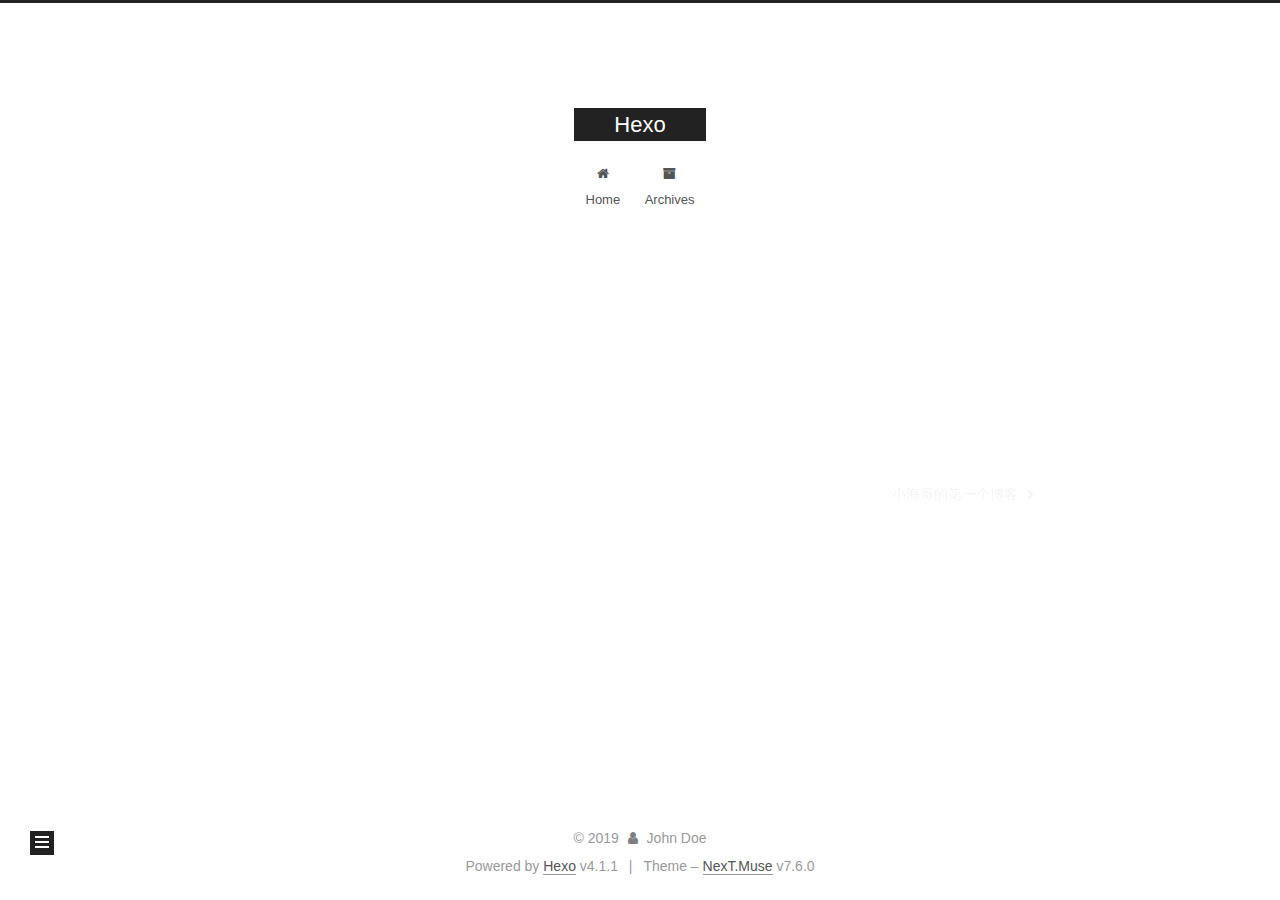
<file: 2019/12/18/My-New-Post/index.html>
<!DOCTYPE html>
<html lang="en">
<head>
  <meta charset="UTF-8">
<meta name="viewport" content="width=device-width, initial-scale=1, maximum-scale=2">
<meta name="theme-color" content="#222">
<meta name="generator" content="Hexo 4.1.1">
  <link rel="apple-touch-icon" sizes="180x180" href="/images/apple-touch-icon-next.png">
  <link rel="icon" type="image/png" sizes="32x32" href="/images/favicon-32x32-next.png">
  <link rel="icon" type="image/png" sizes="16x16" href="/images/favicon-16x16-next.png">
  <link rel="mask-icon" href="/images/logo.svg" color="#222">

<link rel="stylesheet" href="/css/main.css">


<link rel="stylesheet" href="/lib/font-awesome/css/font-awesome.min.css">


<script id="hexo-configurations">
  var NexT = window.NexT || {};
  var CONFIG = {
    hostname: new URL('http://yoursite.com').hostname,
    root: '/',
    scheme: 'Muse',
    version: '7.6.0',
    exturl: false,
    sidebar: {"position":"left","display":"post","padding":18,"offset":12,"onmobile":false},
    copycode: {"enable":false,"show_result":false,"style":null},
    back2top: {"enable":true,"sidebar":false,"scrollpercent":false},
    bookmark: {"enable":false,"color":"#222","save":"auto"},
    fancybox: false,
    mediumzoom: false,
    lazyload: false,
    pangu: false,
    comments: {"style":"tabs","active":null,"storage":true,"lazyload":false,"nav":null},
    algolia: {
      appID: '',
      apiKey: '',
      indexName: '',
      hits: {"per_page":10},
      labels: {"input_placeholder":"Search for Posts","hits_empty":"We didn't find any results for the search: ${query}","hits_stats":"${hits} results found in ${time} ms"}
    },
    localsearch: {"enable":false,"trigger":"auto","top_n_per_article":1,"unescape":false,"preload":false},
    path: '',
    motion: {"enable":true,"async":false,"transition":{"post_block":"fadeIn","post_header":"slideDownIn","post_body":"slideDownIn","coll_header":"slideLeftIn","sidebar":"slideUpIn"}}
  };
</script>

  <meta property="og:type" content="article">
<meta property="og:title" content="My New Post">
<meta property="og:url" content="http:&#x2F;&#x2F;yoursite.com&#x2F;2019&#x2F;12&#x2F;18&#x2F;My-New-Post&#x2F;index.html">
<meta property="og:site_name" content="Hexo">
<meta property="og:locale" content="en_US">
<meta property="article:published_time" content="2019-12-17T18:20:11.000Z">
<meta property="article:modified_time" content="2019-12-17T18:20:11.569Z">
<meta property="article:author" content="John Doe">
<meta name="twitter:card" content="summary">

<link rel="canonical" href="http://yoursite.com/2019/12/18/My-New-Post/">


<script id="page-configurations">
  // https://hexo.io/docs/variables.html
  CONFIG.page = {
    sidebar: "",
    isHome: false,
    isPost: true
  };
</script>

  <title>My New Post | Hexo</title>
  






  <noscript>
  <style>
  .use-motion .brand,
  .use-motion .menu-item,
  .sidebar-inner,
  .use-motion .post-block,
  .use-motion .pagination,
  .use-motion .comments,
  .use-motion .post-header,
  .use-motion .post-body,
  .use-motion .collection-header { opacity: initial; }

  .use-motion .site-title,
  .use-motion .site-subtitle {
    opacity: initial;
    top: initial;
  }

  .use-motion .logo-line-before i { left: initial; }
  .use-motion .logo-line-after i { right: initial; }
  </style>
</noscript>

</head>

<body itemscope itemtype="http://schema.org/WebPage">
  <div class="container use-motion">
    <div class="headband"></div>

    <header class="header" itemscope itemtype="http://schema.org/WPHeader">
      <div class="header-inner"><div class="site-brand-container">
  <div class="site-meta">

    <div>
      <a href="/" class="brand" rel="start">
        <span class="logo-line-before"><i></i></span>
        <span class="site-title">Hexo</span>
        <span class="logo-line-after"><i></i></span>
      </a>
    </div>
  </div>

  <div class="site-nav-toggle">
    <div class="toggle" aria-label="Toggle navigation bar">
      <span class="toggle-line toggle-line-first"></span>
      <span class="toggle-line toggle-line-middle"></span>
      <span class="toggle-line toggle-line-last"></span>
    </div>
  </div>
</div>


<nav class="site-nav">
  
  <ul id="menu" class="menu">
        <li class="menu-item menu-item-home">

    <a href="/" rel="section"><i class="fa fa-fw fa-home"></i>Home</a>

  </li>
        <li class="menu-item menu-item-archives">

    <a href="/archives/" rel="section"><i class="fa fa-fw fa-archive"></i>Archives</a>

  </li>
  </ul>

</nav>
</div>
    </header>

    
  <div class="back-to-top">
    <i class="fa fa-arrow-up"></i>
    <span>0%</span>
  </div>


    <main class="main">
      <div class="main-inner">
        <div class="content-wrap">
          

          <div class="content">
            

  <div class="posts-expand">
      
  
  
  <article itemscope itemtype="http://schema.org/Article" class="post-block " lang="en">
    <link itemprop="mainEntityOfPage" href="http://yoursite.com/2019/12/18/My-New-Post/">

    <span hidden itemprop="author" itemscope itemtype="http://schema.org/Person">
      <meta itemprop="image" content="/images/avatar.gif">
      <meta itemprop="name" content="John Doe">
      <meta itemprop="description" content="">
    </span>

    <span hidden itemprop="publisher" itemscope itemtype="http://schema.org/Organization">
      <meta itemprop="name" content="Hexo">
    </span>
      <header class="post-header">
        <h1 class="post-title" itemprop="name headline">
          My New Post
        </h1>

        <div class="post-meta">
            <span class="post-meta-item">
              <span class="post-meta-item-icon">
                <i class="fa fa-calendar-o"></i>
              </span>
              <span class="post-meta-item-text">Posted on</span>

              <time title="Created: 2019-12-18 02:20:11" itemprop="dateCreated datePublished" datetime="2019-12-18T02:20:11+08:00">2019-12-18</time>
            </span>

          

        </div>
      </header>

    
    
    
    <div class="post-body" itemprop="articleBody">

      
        
    </div>

    
    
    

      <footer class="post-footer">

        


        
    <div class="post-nav">
      <div class="post-nav-item"></div>
      <div class="post-nav-item">
    <a href="/2019/12/18/hello-world/" rel="next" title="小海哥的第一个博客">
      小海哥的第一个博客 <i class="fa fa-chevron-right"></i>
    </a></div>
    </div>
      </footer>
    
  </article>
  
  
  

  </div>


          </div>
          

<script>
  window.addEventListener('tabs:register', () => {
    let activeClass = CONFIG.comments.activeClass;
    if (CONFIG.comments.storage) {
      activeClass = localStorage.getItem('comments_active') || activeClass;
    }
    if (activeClass) {
      let activeTab = document.querySelector(`a[href="#comment-${activeClass}"]`);
      if (activeTab) {
        activeTab.click();
      }
    }
  });
  if (CONFIG.comments.storage) {
    window.addEventListener('tabs:click', event => {
      if (!event.target.matches('.tabs-comment .tab-content .tab-pane')) return;
      let commentClass = event.target.classList[1];
      localStorage.setItem('comments_active', commentClass);
    });
  }
</script>

        </div>
          
  
  <div class="toggle sidebar-toggle">
    <span class="toggle-line toggle-line-first"></span>
    <span class="toggle-line toggle-line-middle"></span>
    <span class="toggle-line toggle-line-last"></span>
  </div>

  <aside class="sidebar">
    <div class="sidebar-inner">

      <ul class="sidebar-nav motion-element">
        <li class="sidebar-nav-toc">
          Table of Contents
        </li>
        <li class="sidebar-nav-overview">
          Overview
        </li>
      </ul>

      <!--noindex-->
      <div class="post-toc-wrap sidebar-panel">
      </div>
      <!--/noindex-->

      <div class="site-overview-wrap sidebar-panel">
        <div class="site-author motion-element" itemprop="author" itemscope itemtype="http://schema.org/Person">
  <p class="site-author-name" itemprop="name">John Doe</p>
  <div class="site-description" itemprop="description"></div>
</div>
<div class="site-state-wrap motion-element">
  <nav class="site-state">
      <div class="site-state-item site-state-posts">
          <a href="/archives/">
        
          <span class="site-state-item-count">2</span>
          <span class="site-state-item-name">posts</span>
        </a>
      </div>
  </nav>
</div>



      </div>

    </div>
  </aside>
  <div id="sidebar-dimmer"></div>


      </div>
    </main>

    <footer class="footer">
      <div class="footer-inner">
        

<div class="copyright">
  
  &copy; 
  <span itemprop="copyrightYear">2019</span>
  <span class="with-love">
    <i class="fa fa-user"></i>
  </span>
  <span class="author" itemprop="copyrightHolder">John Doe</span>
</div>
  <div class="powered-by">Powered by <a href="https://hexo.io/" class="theme-link" rel="noopener" target="_blank">Hexo</a> v4.1.1
  </div>
  <span class="post-meta-divider">|</span>
  <div class="theme-info">Theme – <a href="https://muse.theme-next.org/" class="theme-link" rel="noopener" target="_blank">NexT.Muse</a> v7.6.0
  </div>

        








      </div>
    </footer>
  </div>

  
  <script src="/lib/anime.min.js"></script>
  <script src="/lib/velocity/velocity.min.js"></script>
  <script src="/lib/velocity/velocity.ui.min.js"></script>

<script src="/js/utils.js"></script>

<script src="/js/motion.js"></script>


<script src="/js/schemes/muse.js"></script>


<script src="/js/next-boot.js"></script>




  















  

  

</body>
</html>
</file>
<file: css/main.css>
html {
  line-height: 1.15; /* 1 */
  -webkit-text-size-adjust: 100%; /* 2 */
}
body {
  margin: 0;
}
main {
  display: block;
}
h1 {
  font-size: 2em;
  margin: 0.67em 0;
}
hr {
  box-sizing: content-box; /* 1 */
  height: 0; /* 1 */
  overflow: visible; /* 2 */
}
pre {
  font-family: monospace, monospace; /* 1 */
  font-size: 1em; /* 2 */
}
a {
  background: transparent;
}
abbr[title] {
  border-bottom: none; /* 1 */
  text-decoration: underline; /* 2 */
  text-decoration: underline dotted; /* 2 */
}
b,
strong {
  font-weight: bolder;
}
code,
kbd,
samp {
  font-family: monospace, monospace; /* 1 */
  font-size: 1em; /* 2 */
}
small {
  font-size: 80%;
}
sub,
sup {
  font-size: 75%;
  line-height: 0;
  position: relative;
  vertical-align: baseline;
}
sub {
  bottom: -0.25em;
}
sup {
  top: -0.5em;
}
img {
  border-style: none;
}
button,
input,
optgroup,
select,
textarea {
  font-family: inherit; /* 1 */
  font-size: 100%; /* 1 */
  line-height: 1.15; /* 1 */
  margin: 0; /* 2 */
}
button,
input {
/* 1 */
  overflow: visible;
}
button,
select {
/* 1 */
  text-transform: none;
}
button,
[type='button'],
[type='reset'],
[type='submit'] {
  -webkit-appearance: button;
}
button::-moz-focus-inner,
[type='button']::-moz-focus-inner,
[type='reset']::-moz-focus-inner,
[type='submit']::-moz-focus-inner {
  border-style: none;
  padding: 0;
}
button:-moz-focusring,
[type='button']:-moz-focusring,
[type='reset']:-moz-focusring,
[type='submit']:-moz-focusring {
  outline: 1px dotted ButtonText;
}
fieldset {
  padding: 0.35em 0.75em 0.625em;
}
legend {
  box-sizing: border-box; /* 1 */
  color: inherit; /* 2 */
  display: table; /* 1 */
  max-width: 100%; /* 1 */
  padding: 0; /* 3 */
  white-space: normal; /* 1 */
}
progress {
  vertical-align: baseline;
}
textarea {
  overflow: auto;
}
[type='checkbox'],
[type='radio'] {
  box-sizing: border-box; /* 1 */
  padding: 0; /* 2 */
}
[type='number']::-webkit-inner-spin-button,
[type='number']::-webkit-outer-spin-button {
  height: auto;
}
[type='search'] {
  outline-offset: -2px; /* 2 */
  -webkit-appearance: textfield; /* 1 */
}
[type='search']::-webkit-search-decoration {
  -webkit-appearance: none;
}
::-webkit-file-upload-button {
  font: inherit; /* 2 */
  -webkit-appearance: button; /* 1 */
}
details {
  display: block;
}
summary {
  display: list-item;
}
template {
  display: none;
}
[hidden] {
  display: none;
}
::selection {
  background: #262a30;
  color: #fff;
}
html,
body {
  height: 100%;
}
body {
  background: #fff;
  color: #555;
  font-family: 'Lato', "PingFang SC", "Microsoft YaHei", sans-serif;
  font-size: 1em;
  line-height: 2;
}
@media (max-width: 991px) {
  body {
    padding-left: 0 !important;
    padding-right: 0 !important;
  }
}
h1,
h2,
h3,
h4,
h5,
h6 {
  font-family: 'Lato', "PingFang SC", "Microsoft YaHei", sans-serif;
  font-weight: bold;
  line-height: 1.5;
  margin: 20px 0 15px;
}
h1 {
  font-size: 1.5em;
}
h2 {
  font-size: 1.375em;
}
h3 {
  font-size: 1.25em;
}
h4 {
  font-size: 1.125em;
}
h5 {
  font-size: 1em;
}
h6 {
  font-size: 0.875em;
}
p {
  margin: 0 0 20px 0;
}
a,
span.exturl {
  border-bottom: 1px solid #999;
  color: #555;
  outline: 0;
  text-decoration: none;
  overflow-wrap: break-word;
  word-wrap: break-word;
  cursor: pointer;
}
a:hover,
span.exturl:hover {
  border-bottom-color: #222;
  color: #222;
}
iframe,
img,
video {
  display: block;
  margin-left: auto;
  margin-right: auto;
  max-width: 100%;
}
hr {
  background-color: #ddd;
  background-image: repeating-linear-gradient(-45deg, #fff, #fff 4px, transparent 4px, transparent 8px);
  border: 0;
  height: 3px;
  margin: 40px 0;
}
blockquote {
  border-left: 4px solid #ddd;
  color: #666;
  margin: 0;
  padding: 0 15px;
}
blockquote cite::before {
  content: '-';
  padding: 0 5px;
}
dt {
  font-weight: 700;
}
dd {
  margin: 0;
  padding: 0;
}
kbd {
  background-color: #f5f5f5;
  background-image: linear-gradient(#eee, #fff, #eee);
  border: 1px solid #ccc;
  border-radius: 0.2em;
  box-shadow: 0.1em 0.1em 0.2em rgba(0,0,0,0.1);
  font-family: inherit;
  padding: 0.1em 0.3em;
  white-space: nowrap;
}
.table-container {
  -webkit-overflow-scrolling: touch;
  overflow: auto;
}
table {
  border-collapse: collapse;
  border-spacing: 0;
  font-size: 0.875em;
  margin: 0 0 20px 0;
  width: 100%;
}
tbody tr:nth-of-type(odd) {
  background: #f9f9f9;
}
tbody tr:hover {
  background: #f5f5f5;
}
caption,
th,
td {
  font-weight: normal;
  padding: 8px;
  text-align: left;
  vertical-align: middle;
}
th,
td {
  border: 1px solid #ddd;
  border-bottom: 3px solid #ddd;
}
th {
  font-weight: 700;
  padding-bottom: 10px;
}
td {
  border-bottom-width: 1px;
}
.btn {
  background: #222;
  border: 2px solid #222;
  border-radius: 0;
  color: #fff;
  display: inline-block;
  font-size: 0.875em;
  line-height: 2;
  padding: 0 20px;
  text-decoration: none;
  transition-property: background-color;
  transition-delay: 0s;
  transition-duration: 0.2s;
  transition-timing-function: ease-in-out;
}
.btn:hover {
  background: #fff;
  border-color: #222;
  color: #222;
}
.btn + .btn {
  margin: 0 0 8px 8px;
}
.btn .fa-fw {
  text-align: left;
  width: 1.285714285714286em;
}
.toggle {
  line-height: 0;
}
.toggle .toggle-line {
  background: #fff;
  display: inline-block;
  height: 2px;
  left: 0;
  position: relative;
  top: 0;
  transition: all 0.4s;
  vertical-align: top;
  width: 100%;
}
.toggle .toggle-line:not(:first-child) {
  margin-top: 3px;
}
.toggle.toggle-arrow .toggle-line-first {
  left: 50%;
  top: 2px;
  transform: rotate(45deg);
  width: 50%;
}
.toggle.toggle-arrow .toggle-line-middle {
  left: 2px;
  width: 90%;
}
.toggle.toggle-arrow .toggle-line-last {
  left: 50%;
  top: -2px;
  transform: rotate(-45deg);
  width: 50%;
}
.toggle.toggle-close .toggle-line-first {
  transform: rotate(-45deg);
  top: 5px;
}
.toggle.toggle-close .toggle-line-middle {
  opacity: 0;
}
.toggle.toggle-close .toggle-line-last {
  transform: rotate(45deg);
  top: -5px;
}
.highlight,
pre {
  background: #f7f7f7;
  color: #4d4d4c;
  line-height: 1.6;
  margin: 0 auto 20px;
}
pre,
code {
  font-family: consolas, Menlo, monospace, "PingFang SC", "Microsoft YaHei";
}
code {
  background: #eee;
  border-radius: 3px;
  color: #555;
  padding: 2px 4px;
  overflow-wrap: break-word;
  word-wrap: break-word;
}
.highlight *::selection {
  background: #d6d6d6;
}
.highlight pre {
  border: 0;
  margin: 0;
  padding: 10px 0;
}
.highlight table {
  border: 0;
  margin: 0;
  width: auto;
}
.highlight td {
  border: 0;
  padding: 0;
}
.highlight figcaption {
  background: #eee;
  color: #4d4d4c;
  font-size: 0.875em;
  line-height: 1.2;
  padding: 0.5em;
}
.highlight figcaption::before,
.highlight figcaption::after {
  content: ' ';
  display: table;
}
.highlight figcaption::after {
  clear: both;
}
.highlight figcaption a {
  color: #4d4d4c;
  float: right;
}
.highlight figcaption a:hover {
  border-bottom-color: #4d4d4c;
}
.highlight .gutter {
  -moz-user-select: none;
  -ms-user-select: none;
  -webkit-user-select: none;
  user-select: none;
}
.highlight .gutter pre {
  background: #eff2f3;
  color: #869194;
  padding-left: 10px;
  padding-right: 10px;
  text-align: right;
}
.highlight .code pre {
  background: #f7f7f7;
  padding-left: 10px;
  width: 100%;
}
.gist table {
  width: auto;
}
.gist table td {
  border: 0;
}
pre {
  overflow: auto;
  padding: 10px;
}
pre code {
  background: none;
  color: #4d4d4c;
  font-size: 0.875em;
  padding: 0;
  text-shadow: none;
}
pre .deletion {
  background: #fdd;
}
pre .addition {
  background: #dfd;
}
pre .meta {
  color: #eab700;
  -moz-user-select: none;
  -ms-user-select: none;
  -webkit-user-select: none;
  user-select: none;
}
pre .comment {
  color: #8e908c;
}
pre .variable,
pre .attribute,
pre .tag,
pre .name,
pre .regexp,
pre .ruby .constant,
pre .xml .tag .title,
pre .xml .pi,
pre .xml .doctype,
pre .html .doctype,
pre .css .id,
pre .css .class,
pre .css .pseudo {
  color: #c82829;
}
pre .number,
pre .preprocessor,
pre .built_in,
pre .builtin-name,
pre .literal,
pre .params,
pre .constant,
pre .command {
  color: #f5871f;
}
pre .ruby .class .title,
pre .css .rules .attribute,
pre .string,
pre .symbol,
pre .value,
pre .inheritance,
pre .header,
pre .ruby .symbol,
pre .xml .cdata,
pre .special,
pre .formula {
  color: #718c00;
}
pre .title,
pre .css .hexcolor {
  color: #3e999f;
}
pre .function,
pre .python .decorator,
pre .python .title,
pre .ruby .function .title,
pre .ruby .title .keyword,
pre .perl .sub,
pre .javascript .title,
pre .coffeescript .title {
  color: #4271ae;
}
pre .keyword,
pre .javascript .function {
  color: #8959a8;
}
.blockquote-center {
  border-left: none;
  margin: 40px 0;
  padding: 0;
  position: relative;
  text-align: center;
}
.blockquote-center::before,
.blockquote-center::after {
  background-repeat: no-repeat;
  background-size: 22px 22px;
  content: ' ';
  display: block;
  height: 24px;
  opacity: 0.2;
  position: absolute;
  width: 100%;
}
.blockquote-center::before {
  background-image: url("../images/quote-l.svg");
  background-position: 0 -6px;
  border-top: 1px solid #ccc;
  top: -20px;
}
.blockquote-center::after {
  background-image: url("../images/quote-r.svg");
  background-position: 100% 8px;
  border-bottom: 1px solid #ccc;
  bottom: -20px;
}
.blockquote-center p,
.blockquote-center div {
  text-align: center;
}
.post-body .group-picture img {
  margin: 0 auto;
  padding: 0 3px;
}
.group-picture-row {
  margin-bottom: 6px;
  overflow: hidden;
}
.group-picture-column {
  float: left;
  margin-bottom: 10px;
}
.post-body .label {
  display: inline;
  padding: 0 2px;
}
.post-body .label.default {
  background: #f0f0f0;
}
.post-body .label.primary {
  background: #efe6f7;
}
.post-body .label.info {
  background: #e5f2f8;
}
.post-body .label.success {
  background: #e7f4e9;
}
.post-body .label.warning {
  background: #fcf6e1;
}
.post-body .label.danger {
  background: #fae8eb;
}
.post-body .tabs {
  margin-bottom: 20px;
}
.post-body .tabs,
.tabs-comment {
  display: block;
  padding-top: 10px;
  position: relative;
}
.post-body .tabs ul.nav-tabs,
.tabs-comment ul.nav-tabs {
  display: flex;
  flex-wrap: wrap;
  margin: 0;
  margin-bottom: -1px;
  padding: 0;
}
@media (max-width: 413px) {
  .post-body .tabs ul.nav-tabs,
  .tabs-comment ul.nav-tabs {
    display: block;
    margin-bottom: 5px;
  }
}
.post-body .tabs ul.nav-tabs li.tab,
.tabs-comment ul.nav-tabs li.tab {
  background: #fff;
  border-bottom: 1px solid #ddd;
  border-left: 1px solid transparent;
  border-right: 1px solid transparent;
  border-top: 3px solid transparent;
  flex-grow: 1;
  list-style-type: none;
  border-radius: 0 0 0 0;
}
@media (max-width: 413px) {
  .post-body .tabs ul.nav-tabs li.tab,
  .tabs-comment ul.nav-tabs li.tab {
    border-bottom: 1px solid transparent;
    border-left: 3px solid transparent;
    border-right: 1px solid transparent;
    border-top: 1px solid transparent;
  }
}
@media (max-width: 413px) {
  .post-body .tabs ul.nav-tabs li.tab,
  .tabs-comment ul.nav-tabs li.tab {
    border-radius: 0;
  }
}
.post-body .tabs ul.nav-tabs li.tab a,
.tabs-comment ul.nav-tabs li.tab a {
  border-bottom: initial;
  display: block;
  line-height: 1.8;
  outline: 0;
  padding: 0.25em 0.75em;
  text-align: center;
  transition-delay: 0s;
  transition-duration: 0.2s;
  transition-timing-function: ease-out;
}
.post-body .tabs ul.nav-tabs li.tab a i,
.tabs-comment ul.nav-tabs li.tab a i {
  width: 1.285714285714286em;
}
.post-body .tabs ul.nav-tabs li.tab.active,
.tabs-comment ul.nav-tabs li.tab.active {
  border-bottom: 1px solid transparent;
  border-left: 1px solid #ddd;
  border-right: 1px solid #ddd;
  border-top: 3px solid #fc6423;
}
@media (max-width: 413px) {
  .post-body .tabs ul.nav-tabs li.tab.active,
  .tabs-comment ul.nav-tabs li.tab.active {
    border-bottom: 1px solid #ddd;
    border-left: 3px solid #fc6423;
    border-right: 1px solid #ddd;
    border-top: 1px solid #ddd;
  }
}
.post-body .tabs ul.nav-tabs li.tab.active a,
.tabs-comment ul.nav-tabs li.tab.active a {
  color: #555;
  cursor: default;
}
.post-body .tabs .tab-content .tab-pane,
.tabs-comment .tab-content .tab-pane {
  border: 1px solid #ddd;
  padding: 20px 20px 0 20px;
  border-radius: 0;
}
.post-body .tabs .tab-content .tab-pane:not(.active),
.tabs-comment .tab-content .tab-pane:not(.active) {
  display: none;
}
.post-body .tabs .tab-content .tab-pane.active,
.tabs-comment .tab-content .tab-pane.active {
  display: block;
}
.post-body .tabs .tab-content .tab-pane.active:nth-of-type(1),
.tabs-comment .tab-content .tab-pane.active:nth-of-type(1) {
  border-radius: 0 0 0 0;
}
@media (max-width: 413px) {
  .post-body .tabs .tab-content .tab-pane.active:nth-of-type(1),
  .tabs-comment .tab-content .tab-pane.active:nth-of-type(1) {
    border-radius: 0;
  }
}
.post-body .note {
  border-radius: 3px;
  margin-bottom: 20px;
  padding: 15px;
  position: relative;
  border: 1px solid #eee;
  border-left-width: 5px;
}
.post-body .note h2,
.post-body .note h3,
.post-body .note h4,
.post-body .note h5,
.post-body .note h6 {
  margin-top: 0;
  border-bottom: initial;
  margin-bottom: 0;
  padding-top: 0;
}
.post-body .note p:first-child,
.post-body .note ul:first-child,
.post-body .note ol:first-child,
.post-body .note table:first-child,
.post-body .note pre:first-child,
.post-body .note blockquote:first-child,
.post-body .note img:first-child {
  margin-top: 0;
}
.post-body .note p:last-child,
.post-body .note ul:last-child,
.post-body .note ol:last-child,
.post-body .note table:last-child,
.post-body .note pre:last-child,
.post-body .note blockquote:last-child,
.post-body .note img:last-child {
  margin-bottom: 0;
}
.post-body .note.default {
  border-left-color: #777;
}
.post-body .note.default h2,
.post-body .note.default h3,
.post-body .note.default h4,
.post-body .note.default h5,
.post-body .note.default h6 {
  color: #777;
}
.post-body .note.primary {
  border-left-color: #6f42c1;
}
.post-body .note.primary h2,
.post-body .note.primary h3,
.post-body .note.primary h4,
.post-body .note.primary h5,
.post-body .note.primary h6 {
  color: #6f42c1;
}
.post-body .note.info {
  border-left-color: #428bca;
}
.post-body .note.info h2,
.post-body .note.info h3,
.post-body .note.info h4,
.post-body .note.info h5,
.post-body .note.info h6 {
  color: #428bca;
}
.post-body .note.success {
  border-left-color: #5cb85c;
}
.post-body .note.success h2,
.post-body .note.success h3,
.post-body .note.success h4,
.post-body .note.success h5,
.post-body .note.success h6 {
  color: #5cb85c;
}
.post-body .note.warning {
  border-left-color: #f0ad4e;
}
.post-body .note.warning h2,
.post-body .note.warning h3,
.post-body .note.warning h4,
.post-body .note.warning h5,
.post-body .note.warning h6 {
  color: #f0ad4e;
}
.post-body .note.danger {
  border-left-color: #d9534f;
}
.post-body .note.danger h2,
.post-body .note.danger h3,
.post-body .note.danger h4,
.post-body .note.danger h5,
.post-body .note.danger h6 {
  color: #d9534f;
}
.pagination .prev,
.pagination .next,
.pagination .page-number,
.pagination .space {
  display: inline-block;
  margin: 0 10px;
  padding: 0 11px;
  position: relative;
  top: -1px;
}
@media (max-width: 767px) {
  .pagination .prev,
  .pagination .next,
  .pagination .page-number,
  .pagination .space {
    margin: 0 5px;
  }
}
.pagination {
  border-top: 1px solid #eee;
  margin: 120px 0 0;
  text-align: center;
}
.pagination .prev,
.pagination .next,
.pagination .page-number {
  border-bottom: 0;
  border-top: 1px solid #eee;
  transition-property: border-color;
  transition-delay: 0s;
  transition-duration: 0.2s;
  transition-timing-function: ease-in-out;
}
.pagination .prev:hover,
.pagination .next:hover,
.pagination .page-number:hover {
  border-top-color: #222;
}
.pagination .space {
  margin: 0;
  padding: 0;
}
.pagination .prev {
  margin-left: 0;
}
.pagination .next {
  margin-right: 0;
}
.pagination .page-number.current {
  background: #ccc;
  border-top-color: #ccc;
  color: #fff;
}
@media (max-width: 767px) {
  .pagination {
    border-top: none;
  }
  .pagination .prev,
  .pagination .next,
  .pagination .page-number {
    border-bottom: 1px solid #eee;
    border-top: 0;
    margin-bottom: 10px;
    padding: 0 10px;
  }
  .pagination .prev:hover,
  .pagination .next:hover,
  .pagination .page-number:hover {
    border-bottom-color: #222;
  }
}
.comments {
  margin: 60px 20px 0;
  overflow: hidden;
}
.comment-button-group {
  display: flex;
  flex-wrap: wrap-reverse;
  justify-content: center;
  margin: 1em 0;
}
.comment-button-group .comment-button {
  margin: 0.1em 0.2em;
}
.comment-button-group .comment-button.active {
  background: #fff;
  border-color: #222;
  color: #222;
}
.comment-position {
  display: none;
}
.comment-position.active {
  display: block;
}
.tabs-comment {
  background: #fff;
  margin-top: 4em;
  padding-top: 0;
}
.tabs-comment .comments {
  border: 0;
  box-shadow: none;
  margin-top: 0;
  padding-top: 0;
}
.container {
  min-height: 100%;
  position: relative;
}
.main-inner {
  margin: 0 auto;
  width: 700px;
}
@media (min-width: 1200px) {
  .main-inner {
    width: 800px;
  }
}
@media (min-width: 1600px) {
  .main-inner {
    width: 900px;
  }
}
.header {
  background: transparent;
}
.header-inner {
  margin: 0 auto;
  position: relative;
  width: 700px;
}
@media (min-width: 1200px) {
  .header-inner {
    width: 800px;
  }
}
@media (min-width: 1600px) {
  .header-inner {
    width: 900px;
  }
}
.headband {
  background: #222;
  height: 3px;
}
.site-meta {
  margin: 0;
  text-align: center;
}
@media (max-width: 767px) {
  .site-meta {
    text-align: center;
  }
}
.brand {
  background: #222;
  border-bottom: none;
  color: #fff;
  display: inline-block;
  line-height: 1.375em;
  padding: 0 40px;
  position: relative;
}
.brand:hover {
  color: #fff;
}
.site-title {
  display: inline-block;
  font-family: 'Lato', "PingFang SC", "Microsoft YaHei", sans-serif;
  font-size: 1.375em;
  font-weight: normal;
  line-height: 1.5;
  vertical-align: top;
}
.site-subtitle {
  color: #999;
  font-size: 0.8125em;
  margin-top: 10px;
}
.use-motion .brand {
  opacity: 0;
}
.use-motion .site-title,
.use-motion .site-subtitle,
.use-motion .custom-logo-image {
  opacity: 0;
  position: relative;
  top: -10px;
}
.site-nav-toggle {
  display: none;
  left: 10px;
  position: absolute;
}
@media (max-width: 767px) {
  .site-nav-toggle {
    display: block;
  }
}
.site-nav-toggle .toggle {
  background: transparent;
  border: 0;
  margin-top: 2px;
  padding: 10px;
  width: 22px;
}
.site-nav-toggle .toggle .toggle-line {
  background: #555;
  border-radius: 1px;
}
.site-nav {
  display: block;
}
@media (max-width: 767px) {
  .site-nav {
    clear: both;
    display: none;
  }
}
.site-nav.site-nav-on {
  display: block;
}
.menu {
  margin-top: 20px;
  padding-left: 0;
  text-align: center;
}
.menu-item {
  display: inline-block;
  list-style: none;
  margin: 0 10px;
}
@media (max-width: 767px) {
  .menu-item {
    margin-top: 10px;
  }
}
.menu-item a,
.menu-item span.exturl {
  border-bottom: 0;
  display: block;
  font-size: 0.8125em;
  transition-property: border-color;
  transition-delay: 0s;
  transition-duration: 0.2s;
  transition-timing-function: ease-in-out;
}
@media (hover: none) {
  .menu-item a:hover,
  .menu-item span.exturl:hover {
    border-bottom-color: transparent !important;
  }
}
.menu-item .fa {
  margin-right: 8px;
}
.menu-item .badge {
  display: inline-block;
  font-weight: 700;
  line-height: 1;
  margin-left: 0.35em;
  margin-top: 0.35em;
  text-align: center;
  white-space: nowrap;
}
@media (max-width: 767px) {
  .menu-item .badge {
    float: right;
    margin-left: 0;
  }
}
.use-motion .menu-item {
  opacity: 0;
}
.sidebar {
  background: #222;
  bottom: 0;
  box-shadow: inset 0 2px 6px #000;
  position: fixed;
  top: 0;
  z-index: 1200;
}
.sidebar a,
.sidebar span.exturl {
  border-bottom-color: #555;
  color: #999;
}
.sidebar a:hover,
.sidebar span.exturl:hover {
  border-bottom-color: #eee;
  color: #eee;
}
@media (max-width: 991px) {
  .sidebar {
    display: none;
  }
}
.sidebar-inner {
  color: #999;
  padding: 18px 10px;
  text-align: center;
}
.site-overview-wrap {
  overflow-x: hidden;
  overflow-y: auto;
}
.cc-license {
  margin-top: 10px;
  text-align: center;
}
.cc-license .cc-opacity {
  border-bottom: none;
  opacity: 0.7;
}
.cc-license .cc-opacity:hover {
  opacity: 0.9;
}
.cc-license img {
  display: inline-block;
}
.site-author-image {
  border: 2px solid #333;
  display: block;
  height: auto;
  margin: 0 auto;
  max-width: 96px;
  padding: 2px;
}
.site-author-name {
  color: #f5f5f5;
  font-weight: normal;
  margin: 5px 0 0;
  text-align: center;
}
.site-description {
  color: #999;
  font-size: 1em;
  margin-top: 5px;
  text-align: center;
}
.links-of-author {
  margin-top: 15px;
}
.links-of-author a,
.links-of-author span.exturl {
  border-bottom-color: #555;
  display: inline-block;
  font-size: 0.8125em;
  margin-bottom: 10px;
  margin-right: 10px;
  vertical-align: middle;
}
.links-of-author a::before,
.links-of-author span.exturl::before {
  background: #74ffd0;
  border-radius: 50%;
  content: ' ';
  display: inline-block;
  height: 4px;
  margin-right: 3px;
  vertical-align: middle;
  width: 4px;
}
.sidebar-button {
  margin-top: 15px;
}
.sidebar-button a {
  border: 1px solid #fc6423;
  border-radius: 4px;
  color: #fc6423;
  display: inline-block;
  padding: 0 15px;
}
.sidebar-button a .fa {
  margin-right: 5px;
}
.sidebar-button a:hover {
  background: #fc6423;
  border: 1px solid #fc6423;
  color: #fff;
}
.sidebar-button a:hover .fa {
  color: #fff;
}
.links-of-blogroll {
  font-size: 0.8125em;
  margin-top: 10px;
}
.links-of-blogroll-title {
  font-size: 0.875em;
  font-weight: 600;
  margin-top: 0;
}
.links-of-blogroll-list {
  list-style: none;
  margin: 0;
  padding: 0;
}
.links-of-blogroll-item {
  padding: 2px 10px;
}
.links-of-blogroll-item a,
.links-of-blogroll-item span.exturl {
  box-sizing: border-box;
  display: inline-block;
  max-width: 280px;
  overflow: hidden;
  text-overflow: ellipsis;
  white-space: nowrap;
}
#sidebar-dimmer {
  display: none;
}
@media (max-width: 767px) {
  #sidebar-dimmer {
    background: #000;
    display: block;
    height: 100%;
    left: 100%;
    opacity: 0;
    position: fixed;
    top: 0;
    width: 100%;
    z-index: 1100;
  }
  .sidebar-active + #sidebar-dimmer {
    opacity: 0.7;
    transform: translateX(-100%);
    transition: opacity 0.5s;
  }
}
.sidebar-nav {
  margin: 0;
  padding-bottom: 20px;
  padding-left: 0;
}
.sidebar-nav li {
  border-bottom: 1px solid transparent;
  color: #555;
  cursor: pointer;
  display: inline-block;
  font-size: 0.875em;
}
.sidebar-nav li.sidebar-nav-overview {
  margin-left: 10px;
}
.sidebar-nav li:hover {
  color: #f5f5f5;
}
.sidebar-nav .sidebar-nav-active {
  border-bottom-color: #87daff;
  color: #87daff;
}
.sidebar-nav .sidebar-nav-active:hover {
  color: #87daff;
}
.sidebar-panel {
  display: none;
}
.sidebar-panel-active {
  display: block;
}
.sidebar-toggle {
  background: #222;
  bottom: 45px;
  cursor: pointer;
  height: 14px;
  left: 30px;
  padding: 5px;
  position: fixed;
  width: 14px;
  z-index: 1300;
}
@media (max-width: 991px) {
  .sidebar-toggle {
    left: 20px;
    opacity: 0.8;
    display: none;
  }
}
.sidebar-toggle:hover .toggle-line {
  background: #87daff;
}
.post-toc-wrap {
  overflow-x: hidden;
  overflow-y: auto;
}
.post-toc {
  font-size: 0.875em;
}
.post-toc ol {
  list-style: none;
  margin: 0;
  padding: 0 2px 5px 10px;
  text-align: left;
}
.post-toc ol > ol {
  padding-left: 0;
}
.post-toc ol a {
  border-bottom-color: #555;
  color: #999;
  transition-property: all;
  transition-delay: 0s;
  transition-duration: 0.2s;
  transition-timing-function: ease-in-out;
}
.post-toc ol a:hover {
  border-bottom-color: #ccc;
  color: #ccc;
}
.post-toc .nav-item {
  line-height: 1.8;
  overflow: hidden;
  text-overflow: ellipsis;
  white-space: nowrap;
}
.post-toc .nav .nav-child {
  display: none;
}
.post-toc .nav .active > .nav-child {
  display: block;
}
.post-toc .nav .active-current > .nav-child {
  display: block;
}
.post-toc .nav .active-current > .nav-child > .nav-item {
  display: block;
}
.post-toc .nav .active > a {
  border-bottom-color: #87daff;
  color: #87daff;
}
.post-toc .nav .active-current > a {
  color: #87daff;
}
.post-toc .nav .active-current > a:hover {
  color: #87daff;
}
.site-state {
  display: flex;
  justify-content: center;
  line-height: 1.4;
  margin-top: 10px;
  overflow: hidden;
  text-align: center;
  white-space: nowrap;
}
.site-state-item {
  padding: 0 15px;
}
.site-state-item:not(:first-child) {
  border-left: 1px solid #333;
}
.site-state-item a {
  border-bottom: none;
}
.site-state-item-count {
  color: inherit;
  display: block;
  font-size: 1.25em;
  font-weight: 600;
  text-align: center;
}
.site-state-item-name {
  color: inherit;
  font-size: 0.875em;
}
.footer {
  color: #999;
  font-size: 0.875em;
  padding: 20px 0;
}
.footer.footer-fixed {
  bottom: 0;
  left: 0;
  position: absolute;
  right: 0;
}
.footer-inner {
  box-sizing: border-box;
  margin: 0 auto;
  text-align: center;
  width: 700px;
}
@media (min-width: 1200px) {
  .footer-inner {
    width: 800px;
  }
}
@media (min-width: 1600px) {
  .footer-inner {
    width: 900px;
  }
}
.with-love {
  color: #808080;
  display: inline-block;
  margin: 0 5px;
}
.powered-by,
.theme-info {
  display: inline-block;
}
@-moz-keyframes iconAnimate {
  0%, 100% {
    transform: scale(1);
  }
  10%, 30% {
    transform: scale(0.9);
  }
  20%, 40%, 60%, 80% {
    transform: scale(1.1);
  }
  50%, 70% {
    transform: scale(1.1);
  }
}
@-webkit-keyframes iconAnimate {
  0%, 100% {
    transform: scale(1);
  }
  10%, 30% {
    transform: scale(0.9);
  }
  20%, 40%, 60%, 80% {
    transform: scale(1.1);
  }
  50%, 70% {
    transform: scale(1.1);
  }
}
@-o-keyframes iconAnimate {
  0%, 100% {
    transform: scale(1);
  }
  10%, 30% {
    transform: scale(0.9);
  }
  20%, 40%, 60%, 80% {
    transform: scale(1.1);
  }
  50%, 70% {
    transform: scale(1.1);
  }
}
@keyframes iconAnimate {
  0%, 100% {
    transform: scale(1);
  }
  10%, 30% {
    transform: scale(0.9);
  }
  20%, 40%, 60%, 80% {
    transform: scale(1.1);
  }
  50%, 70% {
    transform: scale(1.1);
  }
}
.back-to-top {
  background: #222;
  bottom: -100px;
  box-sizing: border-box;
  color: #fff;
  cursor: pointer;
  font-size: 12px;
  left: 30px;
  opacity: 1;
  padding: 0 6px;
  position: fixed;
  text-align: center;
  transition-property: bottom;
  z-index: 1300;
  transition-delay: 0s;
  transition-duration: 0.2s;
  transition-timing-function: ease-in-out;
  width: 24px;
}
.back-to-top span {
  display: none;
}
.back-to-top:hover {
  color: #87daff;
}
.back-to-top.back-to-top-on {
  bottom: 19px;
}
@media (max-width: 991px) {
  .back-to-top {
    left: 20px;
    opacity: 0.8;
  }
}
.post-body {
  font-family: 'Lato', "PingFang SC", "Microsoft YaHei", sans-serif;
  overflow-wrap: break-word;
  word-wrap: break-word;
}
@media (min-width: 1200px) {
  .post-body {
    font-size: 1.125em;
  }
}
.post-body span.exturl .fa {
  font-size: 0.875em;
  margin-left: 4px;
}
.post-body .image-caption,
.post-body .figure .caption {
  color: #999;
  font-size: 0.875em;
  font-weight: bold;
  line-height: 1;
  margin: -20px auto 15px;
  text-align: center;
}
.post-sticky-flag {
  display: inline-block;
  transform: rotate(30deg);
}
.post-button {
  margin-top: 40px;
  text-align: center;
}
.use-motion .post-block,
.use-motion .pagination,
.use-motion .comments {
  opacity: 0;
}
.use-motion .post-header {
  opacity: 0;
}
.use-motion .post-body {
  opacity: 0;
}
.use-motion .collection-header {
  opacity: 0;
}
.posts-collapse {
  margin-left: 55px;
  position: relative;
}
@media (max-width: 767px) {
  .posts-collapse {
    margin-left: 20px;
    margin-right: 20px;
  }
}
.posts-collapse .collection-title {
  font-size: 1.125em;
  position: relative;
}
.posts-collapse .collection-title::before {
  background: #999;
  border: 1px solid #fff;
  border-radius: 50%;
  content: ' ';
  height: 10px;
  left: 0;
  margin-left: -6px;
  margin-top: -4px;
  position: absolute;
  top: 50%;
  width: 10px;
}
.posts-collapse .collection-year {
  margin: 60px 0;
  position: relative;
}
.posts-collapse .collection-year::before {
  background: #bbb;
  border-radius: 50%;
  content: ' ';
  height: 8px;
  left: 0;
  margin-left: -4px;
  margin-top: -4px;
  position: absolute;
  top: 50%;
  width: 8px;
}
.posts-collapse .collection-header {
  display: inline-block;
  margin: 0 0 0 20px;
}
.posts-collapse .collection-header small {
  color: #bbb;
  margin-left: 5px;
}
.posts-collapse .post-header {
  border-bottom: 1px dashed #ccc;
  margin: 30px 0;
  padding-left: 15px;
  position: relative;
  transition-property: border;
  transition-delay: 0s;
  transition-duration: 0.2s;
  transition-timing-function: ease-in-out;
}
.posts-collapse .post-header::before {
  background: #bbb;
  border: 1px solid #fff;
  border-radius: 50%;
  content: ' ';
  height: 6px;
  left: 0;
  margin-left: -4px;
  position: absolute;
  top: 0.75em;
  transition-property: background;
  width: 6px;
  transition-delay: 0s;
  transition-duration: 0.2s;
  transition-timing-function: ease-in-out;
}
.posts-collapse .post-header:hover {
  border-bottom-color: #666;
}
.posts-collapse .post-header:hover::before {
  background: #222;
}
.posts-collapse .post-meta {
  display: inline;
  font-size: 0.75em;
  margin-right: 10px;
}
.posts-collapse .post-title {
  display: inline;
  font-size: 1em;
  font-weight: normal;
  margin-bottom: 0;
  margin-top: 0;
}
.posts-collapse .post-title a,
.posts-collapse .post-title span.exturl {
  border-bottom: none;
  color: #666;
}
.posts-collapse::before {
  background: #f5f5f5;
  content: ' ';
  height: 100%;
  left: 0;
  margin-left: -2px;
  position: absolute;
  top: 1.25em;
  width: 4px;
}
.posts-collapse .fa-external-link {
  font-size: 0.875em;
  margin-left: 5px;
}
.post-eof {
  background: #ccc;
  height: 1px;
  margin: 80px auto 60px;
  text-align: center;
  width: 8%;
}
.post-block:last-child .post-eof {
  display: none;
}
.posts-expand {
  padding-top: 40px;
}
@media (max-width: 767px) {
  .posts-expand {
    margin: 0 20px;
  }
}
@media (min-width: 992px) {
  .post-body {
    text-align: justify;
  }
}
@media (max-width: 991px) {
  .post-body {
    text-align: justify;
  }
}
.post-body h1,
.post-body h2,
.post-body h3,
.post-body h4,
.post-body h5,
.post-body h6 {
  padding-top: 10px;
}
.post-body h1 .header-anchor,
.post-body h2 .header-anchor,
.post-body h3 .header-anchor,
.post-body h4 .header-anchor,
.post-body h5 .header-anchor,
.post-body h6 .header-anchor {
  border-bottom-style: none;
  color: #ccc;
  float: right;
  margin-left: 10px;
  visibility: hidden;
}
.post-body h1 .header-anchor:hover,
.post-body h2 .header-anchor:hover,
.post-body h3 .header-anchor:hover,
.post-body h4 .header-anchor:hover,
.post-body h5 .header-anchor:hover,
.post-body h6 .header-anchor:hover {
  color: inherit;
}
.post-body h1:hover .header-anchor,
.post-body h2:hover .header-anchor,
.post-body h3:hover .header-anchor,
.post-body h4:hover .header-anchor,
.post-body h5:hover .header-anchor,
.post-body h6:hover .header-anchor {
  visibility: visible;
}
.post-body iframe,
.post-body img,
.post-body video {
  margin-bottom: 20px;
}
.post-body .video-container {
  height: 0;
  margin-bottom: 20px;
  overflow: hidden;
  padding-top: 75%;
  position: relative;
  width: 100%;
}
.post-body .video-container iframe,
.post-body .video-container object,
.post-body .video-container embed {
  height: 100%;
  left: 0;
  margin: 0;
  position: absolute;
  top: 0;
  width: 100%;
}
.post-gallery {
  align-items: center;
  display: grid;
  grid-gap: 10px;
  grid-template-columns: 1fr 1fr 1fr;
  margin-bottom: 20px;
}
@media (max-width: 767px) {
  .post-gallery {
    grid-template-columns: 1fr 1fr;
  }
}
.post-gallery a {
  border: 0;
}
.post-gallery img {
  margin: 0;
}
.posts-expand .post-header {
  font-size: 1.125em;
}
.posts-expand .post-title {
  font-weight: 400;
  margin: initial;
  text-align: center;
  overflow-wrap: break-word;
  word-wrap: break-word;
}
.posts-expand .post-title-link {
  border-bottom: none;
  color: #555;
  display: inline-block;
  position: relative;
  vertical-align: top;
}
.posts-expand .post-title-link::before {
  background: #000;
  bottom: 0;
  content: '';
  height: 2px;
  left: 0;
  position: absolute;
  transform: scaleX(0);
  visibility: hidden;
  width: 100%;
  transition-delay: 0s;
  transition-duration: 0.2s;
  transition-timing-function: ease-in-out;
}
.posts-expand .post-title-link:hover::before {
  transform: scaleX(1);
  visibility: visible;
}
.posts-expand .post-title-link .fa {
  font-size: 0.875em;
  margin-left: 5px;
}
.posts-expand .post-meta {
  color: #999;
  font-family: 'Lato', "PingFang SC", "Microsoft YaHei", sans-serif;
  font-size: 0.75em;
  margin: 3px 0 60px 0;
  text-align: center;
}
.posts-expand .post-meta .post-description {
  font-size: 0.875em;
  margin-top: 2px;
}
.posts-expand .post-meta time {
  border-bottom: 1px dashed #999;
  cursor: pointer;
}
.post-meta .post-meta-item + .post-meta-item::before {
  content: '|';
  margin: 0 0.5em;
}
.post-meta-divider {
  margin: 0 0.5em;
}
.post-meta-item-icon {
  margin-right: 3px;
}
@media (max-width: 991px) {
  .post-meta-item-icon {
    display: inline-block;
  }
}
@media (max-width: 991px) {
  .post-meta-item-text {
    display: none;
  }
}
.post-nav {
  border-top: 1px solid #eee;
  display: flex;
  justify-content: space-between;
  margin-top: 15px;
  padding-top: 10px;
}
.post-nav-item {
  flex: 1;
}
.post-nav-item a {
  border-bottom: none;
  display: block;
  font-size: 0.875em;
  line-height: 1.6;
  position: relative;
}
.post-nav-item a:hover {
  border-bottom: none;
  color: #222;
}
.post-nav-item a:active {
  top: 2px;
}
.post-nav-item .fa {
  font-size: 0.75em;
}
.post-nav-item:first-child {
  margin-right: 15px;
}
.post-nav-item:first-child a {
  padding-left: 5px;
}
.post-nav-item:first-child .fa {
  margin-right: 5px;
}
.post-nav-item:last-child {
  margin-left: 15px;
  text-align: right;
}
.post-nav-item:last-child a {
  padding-right: 5px;
}
.post-nav-item:last-child .fa {
  margin-left: 5px;
}
.rtl.post-body p,
.rtl.post-body a,
.rtl.post-body h1,
.rtl.post-body h2,
.rtl.post-body h3,
.rtl.post-body h4,
.rtl.post-body h5,
.rtl.post-body h6,
.rtl.post-body li,
.rtl.post-body ul,
.rtl.post-body ol {
  direction: rtl;
  font-family: UKIJ Ekran;
}
.rtl.post-title {
  font-family: UKIJ Ekran;
}
.post-tags {
  margin-top: 40px;
  text-align: center;
}
.post-tags a {
  display: inline-block;
  font-size: 0.8125em;
}
.post-tags a:not(:last-child) {
  margin-right: 10px;
}
.post-widgets {
  border-top: 1px solid #eee;
  margin-top: 15px;
  text-align: center;
}
.wp_rating {
  height: 20px;
  line-height: 20px;
  margin-top: 10px;
  padding-top: 6px;
  text-align: center;
}
.social-like {
  display: flex;
  font-size: 0.875em;
  justify-content: center;
  text-align: center;
}
.reward-container {
  margin: 20px auto;
  padding: 10px 0;
  text-align: center;
  width: 90%;
}
.reward-container button {
  background: #ff2a2a;
  border: 0;
  border-radius: 5px;
  color: #fff;
  cursor: pointer;
  line-height: 2;
  outline: 0;
  padding: 0 15px;
  vertical-align: text-top;
}
.reward-container button:hover {
  background: #f55;
}
#qr {
  padding-top: 20px;
}
#qr a {
  border: 0;
}
#qr img {
  display: inline-block;
  margin: 0.8em 2em 0 2em;
  max-width: 100%;
  width: 180px;
}
#qr p {
  text-align: center;
}
.category-all-page .category-all-title {
  text-align: center;
}
.category-all-page .category-all {
  margin-top: 20px;
}
.category-all-page .category-list {
  list-style: none;
  margin: 0;
  padding: 0;
}
.category-all-page .category-list-item {
  margin: 5px 10px;
}
.category-all-page .category-list-count {
  color: #bbb;
}
.category-all-page .category-list-count::before {
  content: ' (';
  display: inline;
}
.category-all-page .category-list-count::after {
  content: ') ';
  display: inline;
}
.category-all-page .category-list-child {
  padding-left: 10px;
}
.event-list {
  padding: 0;
}
.event-list hr {
  background: #222;
  margin: 20px 0 45px 0;
}
.event-list hr::after {
  background: #222;
  color: #fff;
  content: 'NOW';
  display: inline-block;
  font-weight: bold;
  padding: 0 5px;
  text-align: right;
}
.event-list .event {
  background: #222;
  margin: 20px 0;
  min-height: 40px;
  padding: 15px 0 15px 10px;
}
.event-list .event .event-summary {
  color: #fff;
  margin: 0;
  padding-bottom: 3px;
}
.event-list .event .event-summary::before {
  animation: dot-flash 1s alternate infinite ease-in-out;
  color: #fff;
  content: '\f111';
  display: inline-block;
  font-family: 'FontAwesome';
  font-size: 10px;
  margin-right: 25px;
  vertical-align: middle;
}
.event-list .event .event-relative-time {
  color: #bbb;
  display: inline-block;
  font-size: 12px;
  font-weight: 400;
  padding-left: 12px;
}
.event-list .event .event-details {
  color: #fff;
  display: block;
  line-height: 18px;
  margin-left: 56px;
  padding-bottom: 6px;
  padding-top: 3px;
  text-indent: -24px;
}
.event-list .event .event-details::before {
  color: #fff;
  display: inline-block;
  font-family: 'FontAwesome';
  margin-right: 9px;
  text-align: center;
  text-indent: 0;
  width: 14px;
}
.event-list .event .event-details.event-location::before {
  content: '\f041';
}
.event-list .event .event-details.event-duration::before {
  content: '\f017';
}
.event-list .event-past {
  background: #f5f5f5;
}
.event-list .event-past .event-summary,
.event-list .event-past .event-details {
  color: #bbb;
  opacity: 0.9;
}
.event-list .event-past .event-summary::before,
.event-list .event-past .event-details::before {
  animation: none;
  color: #bbb;
}
@-moz-keyframes dot-flash {
  from {
    opacity: 1;
    transform: scale(1);
  }
  to {
    opacity: 0;
    transform: scale(0.8);
  }
}
@-webkit-keyframes dot-flash {
  from {
    opacity: 1;
    transform: scale(1);
  }
  to {
    opacity: 0;
    transform: scale(0.8);
  }
}
@-o-keyframes dot-flash {
  from {
    opacity: 1;
    transform: scale(1);
  }
  to {
    opacity: 0;
    transform: scale(0.8);
  }
}
@keyframes dot-flash {
  from {
    opacity: 1;
    transform: scale(1);
  }
  to {
    opacity: 0;
    transform: scale(0.8);
  }
}
ul.breadcrumb {
  font-size: 0.75em;
  list-style: none;
  margin: 1em 0;
  padding: 0 2em;
  text-align: center;
}
ul.breadcrumb li {
  display: inline;
}
ul.breadcrumb li + li::before {
  content: '/\00a0';
  font-weight: normal;
  padding: 0.5em;
}
ul.breadcrumb li + li:last-child {
  font-weight: bold;
}
.tag-cloud {
  text-align: center;
}
.tag-cloud a {
  display: inline-block;
  margin: 10px;
}
.tag-cloud a:hover {
  color: #222 !important;
}
@media (max-width: 767px) {
  .header-inner,
  .main-inner,
  .footer-inner {
    width: auto;
  }
}
.header-inner {
  padding-top: 100px;
}
@media (max-width: 767px) {
  .header-inner {
    padding-top: 50px;
  }
}
.main-inner {
  padding-bottom: 60px;
}
.content {
  padding-top: 70px;
}
@media (max-width: 767px) {
  .content {
    padding-top: 35px;
  }
}
embed {
  display: block;
  margin: 0 auto 25px auto;
}
.custom-logo .site-meta-headline {
  text-align: center;
}
.custom-logo .brand {
  background: none;
}
.custom-logo .site-title {
  color: #222;
  margin: 10px auto 0;
}
.custom-logo .site-title a {
  border: 0;
}
.custom-logo-image {
  background: #fff;
  margin: 0 auto;
  max-width: 150px;
  padding: 5px;
}
@media (max-width: 767px) {
  .site-nav {
    background: #fff;
    border-bottom: 1px solid #ddd;
    border-top: 1px solid #ddd;
    left: 0;
    margin: 0;
    padding: 0;
    width: 100%;
  }
}
.site-nav-toggle {
  top: 50px;
}
@media (max-width: 767px) {
  .menu {
    text-align: left;
  }
}
.menu-item-active a,
.menu .menu-item a:hover,
.menu .menu-item span.exturl:hover {
  border-bottom: 1px solid #222 !important;
  color: #222;
}
@media (max-width: 767px) {
  .menu-item-active a,
  .menu .menu-item a:hover,
  .menu .menu-item span.exturl:hover {
    border-bottom: 1px dotted #ddd !important;
  }
}
@media (max-width: 767px) {
  .menu .menu-item {
    display: block;
    margin: 0 10px;
    vertical-align: top;
  }
}
.menu .menu-item a,
.menu .menu-item span.exturl {
  border-bottom: 1px solid transparent;
}
@media (max-width: 767px) {
  .menu .menu-item a,
  .menu .menu-item span.exturl {
    padding: 5px 10px;
  }
}
@media (min-width: 768px) and (max-width: 991px) {
  .menu .menu-item .fa {
    display: block;
    line-height: 2;
    margin-right: 0;
    width: 100%;
  }
}
@media (min-width: 992px) {
  .menu .menu-item .fa {
    display: block;
    line-height: 2;
    margin-right: 0;
    width: 100%;
  }
}
.menu .menu-item .badge {
  background: #eee;
  padding: 1px 4px;
}
.sub-menu {
  margin: 10px 0;
}
.sub-menu .menu-item {
  display: inline-block;
}
.sidebar {
  left: -320px;
}
.sidebar.sidebar-active {
  left: 0;
}
.sidebar {
  transition: all 0.4s;
  width: 320px;
}
</file>
